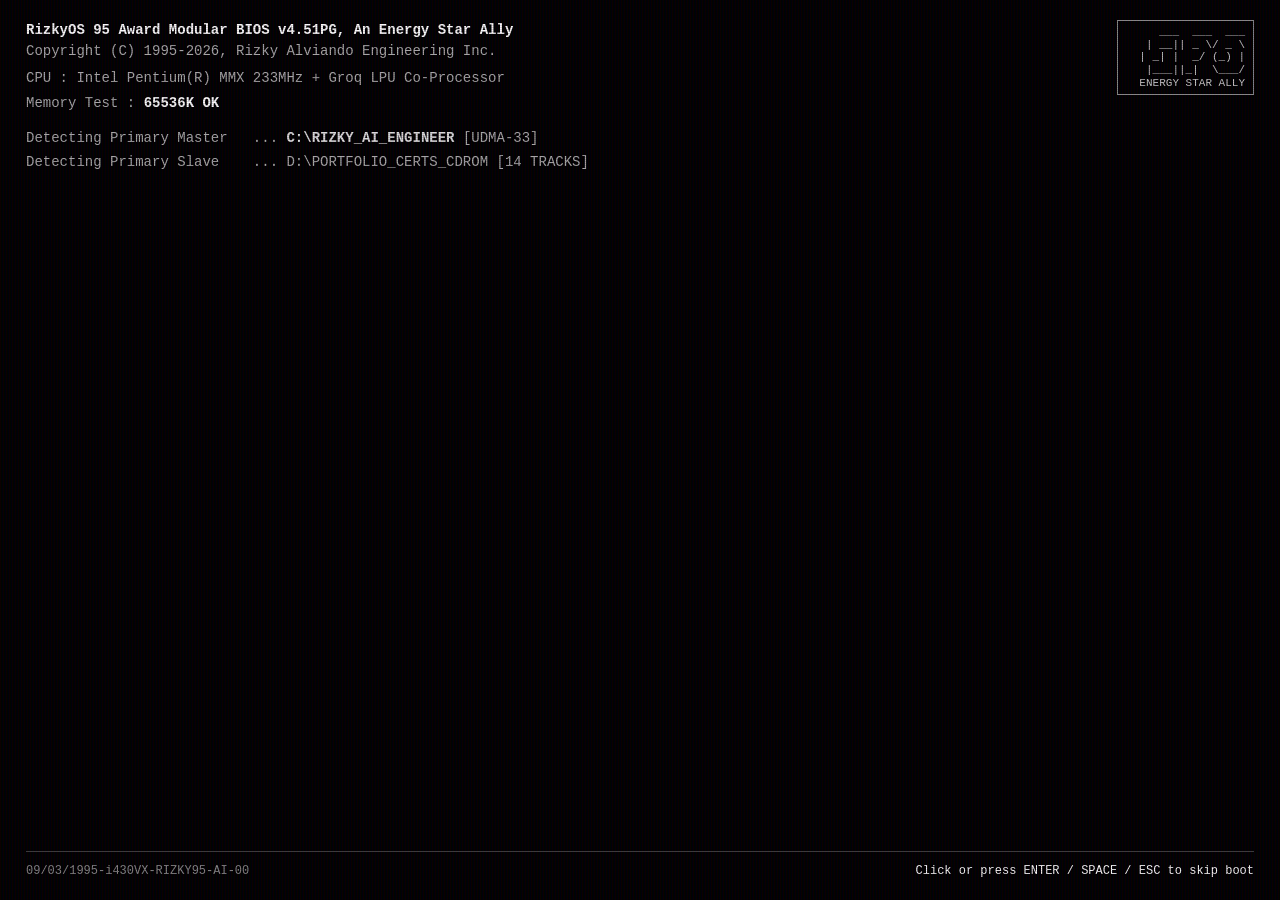
<file: frontend/index.html>
<!DOCTYPE html>
<html lang="id">

<head>
  <meta charset="UTF-8">
  <meta name="viewport" content="width=device-width, initial-scale=1.0, viewport-fit=cover">
  <title>RizkyOS 95 - Rizky Alviando | AI Engineer &amp; Data Specialist</title>
  <meta name="description"
    content="RizkyOS 95: portofolio desktop interaktif dan asisten AI Rizky Alviando, AI Engineer di DJED Komdigi, S1 Matematika ITS (Cum Laude), data pipeline, LLM/RAG, dan evaluasi model bahasa.">
  <meta name="author" content="Rizky Alviando">
  <meta name="theme-color" content="#018281">
  <link rel="canonical" href="https://rizkyalviando.ai.id/">

  <!-- Open Graph & Social -->
  <meta property="og:type" content="website">
  <meta property="og:locale" content="id_ID">
  <meta property="og:url" content="https://rizkyalviando.ai.id/">
  <meta property="og:title" content="RizkyOS 95 - Rizky Alviando | AI Engineer &amp; Data Specialist">
  <meta property="og:description"
    content="Portofolio sistem operasi Windows 95 interaktif milik Rizky Alviando: studi kasus AI &amp; data engineering, sertifikat PDF, terminal MS-DOS, game retro, ruang 3D, dan chatbot AI langsung.">
  <meta name="twitter:card" content="summary">
  <meta name="twitter:title" content="RizkyOS 95 - Rizky Alviando | AI Engineer &amp; Data Specialist">
  <meta name="twitter:description"
    content="Portofolio desktop interaktif Rizky Alviando: AI Engineer, S1 Matematika ITS Cum Laude, DJED Komdigi, dan RizkyBot AI.">

  <!-- Custom Win95-style Pixel SVG Favicon -->
  <link rel="icon" type="image/svg+xml"
    href="data:image/svg+xml,%3Csvg xmlns='http://www.w3.org/2000/svg' viewBox='0 0 32 32' shape-rendering='crispEdges'%3E%3Crect width='32' height='32' fill='%23008080'/%3E%3Crect x='3' y='4' width='26' height='24' fill='%23c0c0c0'/%3E%3Crect x='3' y='4' width='26' height='1' fill='%23ffffff'/%3E%3Crect x='3' y='4' width='1' height='24' fill='%23ffffff'/%3E%3Crect x='28' y='4' width='1' height='24' fill='%23000000'/%3E%3Crect x='3' y='27' width='26' height='1' fill='%23000000'/%3E%3Crect x='5' y='6' width='22' height='5' fill='%23000080'/%3E%3Crect x='23' y='7' width='3' height='3' fill='%23c0c0c0'/%3E%3Crect x='6' y='13' width='20' height='12' fill='%23ffffff'/%3E%3Cpath d='M10 15h7v2h2v3h-2v1h2v3h-3v-3h-3v3h-3V15zm3 2v2h3v-2h-3z' fill='%23000080'/%3E%3C/svg%3E">

  <!-- Typography: Editorial Serif (Newsreader) + Clean Sans (Inter) + Retro Mono (JetBrains Mono & VT323) -->
  <link rel="preconnect" href="https://fonts.googleapis.com">
  <link rel="preconnect" href="https://fonts.gstatic.com" crossorigin>
  <link
    href="https://fonts.googleapis.com/css2?family=Inter:wght@400;500;600;700&family=JetBrains+Mono:wght@400;500;600;700&family=Newsreader:ital,opsz,wght@0,6..72,400;0,6..72,500;0,6..72,600;0,6..72,700;1,6..72,400&family=VT323&display=swap"
    rel="stylesheet">

  <!-- Preload Rizky Alviando's portrait photo at page load -->
  <link rel="preload" as="image" href="assets/images/IMG-20250903-WA0024.jpg">

  <!-- RizkyOS 95 Shell & Applications Stylesheets -->
  <link rel="stylesheet" href="os/win95.css">
  <link rel="stylesheet" href="os/apps.css">
</head>

<body>
  <div id="os-root"></div>

  <noscript>
    <style>
      html,
      body {
        overflow: auto !important;
        height: auto !important;
        background: #008080 !important;
        padding: 24px 16px;
        font-family: "MS Sans Serif", Tahoma, Arial, sans-serif;
        color: #000000;
      }

      .noscript-win {
        max-width: 680px;
        margin: 0 auto;
        background: #c0c0c0;
        border-top: 2px solid #ffffff;
        border-left: 2px solid #ffffff;
        border-right: 2px solid #000000;
        border-bottom: 2px solid #000000;
        box-shadow: inset -1px -1px 0 #808080;
      }

      .noscript-bar {
        background: #00007c;
        color: #ffffff;
        font-weight: 700;
        font-size: 13px;
        padding: 5px 8px;
      }

      .noscript-body {
        background: #ffffff;
        margin: 8px;
        padding: 24px;
        border-top: 2px solid #808080;
        border-left: 2px solid #808080;
        border-right: 2px solid #ffffff;
        border-bottom: 2px solid #ffffff;
        font-family: Inter, system-ui, sans-serif;
        font-size: 15px;
        line-height: 1.65;
        color: #18181b;
      }

      .noscript-body h1 {
        font-family: Newsreader, Georgia, serif;
        font-size: 28px;
        margin: 0 0 4px;
        color: #09090b;
      }

      .noscript-role {
        font-family: "JetBrains Mono", monospace;
        font-size: 13px;
        color: #3f3f46;
        margin: 0 0 16px;
      }

      .noscript-note {
        background: #ffffe1;
        border: 1px solid #808080;
        padding: 10px 12px;
        font-size: 13px;
        margin: 16px 0;
      }

      .noscript-links {
        list-style: none;
        padding: 0;
        margin: 16px 0 0;
        display: flex;
        flex-wrap: wrap;
        gap: 10px 18px;
      }

      .noscript-links a {
        color: #000080;
        font-weight: 600;
        text-decoration: underline;
      }
    </style>
    <main class="noscript-win" role="main">
      <div class="noscript-bar">RizkyOS 95 - Dossier Rizky Alviando (Mode Tanpa JavaScript)</div>
      <div class="noscript-body">
        <h1>Rizky Alviando, S.Mat.</h1>
        <p class="noscript-role">AI Engineer &amp; Data Specialist &middot; S1 Matematika ITS (IPK 3,67 / 4,00, Cum
          Laude)</p>
        <p>
          Lulusan S1 Matematika Institut Teknologi Sepuluh Nopember (ITS) Surabaya yang berfokus pada pengembangan
          sistem AI praktis, fine-tuning LLM (LoRA/QLoRA, SFT, CPT), pipeline pengolahan data otomatis, pencarian
          dokumen Graph-RAG, dan evaluasi keamanan model bahasa. Saat ini berkontribusi sebagai AI Engineer di
          Direktorat Kecerdasan Artifisial dan Ekosistem Teknologi Baru, DJED Komdigi.
        </p>
        <div class="noscript-note">
          <strong>Catatan:</strong> Aktifkan JavaScript untuk menjalankan lingkungan desktop interaktif RizkyOS 95
          (Internet Explorer studi kasus, RizkyBot AI Messenger, Explorer sertifikat PDF, MS-DOS Prompt, Ojek Rush 95,
          Minesweeper, dan Ruang 3D).
        </div>
        <ul class="noscript-links">
          <li><a href="mailto:risky.alviando@gmail.com">Email: risky.alviando@gmail.com</a></li>
          <li><a href="https://www.linkedin.com/in/rizky-alviando-31b47021b/" target="_blank"
              rel="noopener noreferrer">LinkedIn</a></li>
          <li><a href="https://github.com/RizkyAl01" target="_blank" rel="noopener noreferrer">GitHub (@RizkyAl01)</a>
          </li>
          <li><a href="assets/certs/Portofolio_ML_AI_Rizky_Alviando.pdf" target="_blank" rel="noopener noreferrer">Slide
              Portofolio AI &amp; ML (PDF)</a></li>
          <li><a href="https://canva.link/Rizky-Alviando-PortoAIML26" target="_blank"
              rel="noopener noreferrer">Portofolio Canva</a></li>
          <li><a href="open-world.html">Ruang Kerja 3D</a></li>
        </ul>
      </div>
    </main>
  </noscript>

  <script type="module" src="os/main.js"></script>
</body>

</html>
</file>
<file: frontend/os/win95.css>
/* ==========================================================================
   RizkyOS 95 - Authentic Windows 95 Core Stylesheet & Shell Chrome
   Calibrated to InspiredOS / real Windows 95 (4.00.950), zero AI-slop.
   Strict border-radius: 0 everywhere, hard pixel shadows only.
   ========================================================================== */

:root {
  --w95-bg: #c3c3c3;
  --w95-bg-light: #dedede;
  --w95-white: #fafafa;
  --w95-pure-white: #ffffff;
  --w95-shadow: #7b7d7b;
  --w95-shadow-deep: #5a5a5a;
  --w95-dark: #000000;
  --w95-navy: #00007c;
  --w95-select: #000076;
  --w95-inactive: #7b7d7b;
  --w95-teal: #018281;
  --w95-tooltip: #ffffe1;
  --w95-bsod: #0000aa;
  --w95-hatch: repeating-conic-gradient(#bdbebd 0deg, #bdbebd 25%, #ffffff 0deg, #ffffff 50%) 50% center / 2px 2px;
  --w95-font: "MS Sans Serif", "Tahoma", "Segoe UI", Arial, sans-serif;
  --w95-mono: "Courier New", "Fixedsys", "Lucida Console", monospace;
  --taskbar-h: 32px;
}

*,
*::before,
*::after {
  box-sizing: border-box;
  border-radius: 0;
}

html,
body {
  margin: 0;
  padding: 0;
  width: 100%;
  height: 100%;
  overflow: hidden;
  font-family: var(--w95-font);
  font-size: 12px;
  line-height: 1.35;
  color: var(--w95-dark);
  background: #000000;
  -webkit-font-smoothing: none;
}

#os-root,
.os-shell {
  position: relative;
  width: 100vw;
  height: 100dvh;
  overflow: hidden;
  user-select: none;
  -webkit-user-select: none;
  background: var(--w95-teal);
}

/* Prevent iframes from capturing pointer events while dragging/resizing windows */
.os-is-dragging iframe {
  pointer-events: none !important;
}

.os-is-dragging {
  cursor: grabbing;
}

/* Text selection inside fields & editorial/terminal/chat surfaces */
input,
textarea,
select,
pre,
code,
.win95-selectable {
  user-select: text;
  -webkit-user-select: text;
}

/* ==========================================================================
   Reusable Win95 Utility Classes (for OS Shell & all App Authors)
   ========================================================================== */

.win95-raised {
  background: var(--w95-bg);
  border-style: solid;
  border-width: 2px 1px 1px 2px;
  border-color: var(--w95-white) var(--w95-shadow-deep) var(--w95-shadow-deep) var(--w95-white);
  box-shadow: inset -1px -1px 0 var(--w95-shadow), 1px 1px 0 var(--w95-dark);
}

.win95-sunken {
  background: var(--w95-bg);
  border-style: solid;
  border-width: 1px 2px 2px 1px;
  border-color: var(--w95-shadow-deep) var(--w95-white) var(--w95-white) var(--w95-shadow-deep);
  box-shadow: inset 1px 1px 0 var(--w95-dark), inset -1px -1px 0 var(--w95-bg-light);
}

.win95-field {
  background: var(--w95-pure-white);
  color: var(--w95-dark);
  border-style: solid;
  border-width: 1px 2px 2px 1px;
  border-color: var(--w95-shadow-deep) var(--w95-white) var(--w95-white) var(--w95-shadow-deep);
  box-shadow: inset 1px 1px 0 var(--w95-dark);
  font-family: var(--w95-font);
  font-size: 12px;
  padding: 3px 6px;
  outline: none;
  border-radius: 0;
}

.win95-field:focus {
  outline: none;
}

.win95-field:disabled,
.win95-field[readonly] {
  background: var(--w95-bg);
  color: #404040;
}

.win95-btn {
  display: inline-flex;
  align-items: center;
  justify-content: center;
  gap: 5px;
  min-height: 23px;
  padding: 3px 12px;
  font-family: var(--w95-font);
  font-size: 12px;
  line-height: 1.2;
  color: var(--w95-dark);
  background: var(--w95-bg);
  border-style: solid;
  border-width: 2px 1px 1px 2px;
  border-color: var(--w95-white) var(--w95-shadow-deep) var(--w95-shadow-deep) var(--w95-white);
  box-shadow: inset -1px -1px 0 var(--w95-shadow), 1px 1px 0 var(--w95-dark);
  border-radius: 0;
  cursor: pointer;
  white-space: nowrap;
  text-decoration: none;
}

.win95-btn-sm {
  min-height: 20px;
  padding: 2px 7px;
  font-size: 11px;
}

.win95-btn.primary {
  outline: 1px solid var(--w95-dark);
}

.win95-btn:focus-visible {
  outline: 1px dotted var(--w95-dark);
  outline-offset: -4px;
}

.win95-btn:active:not(:disabled),
.win95-btn.is-active:not(:disabled),
.win95-btn.pressed:not(:disabled) {
  border-width: 1px 2px 2px 1px;
  border-color: var(--w95-dark) var(--w95-white) var(--w95-white) var(--w95-dark);
  box-shadow: inset 1px 1px 0 var(--w95-shadow-deep);
  padding: 4px 11px 2px 13px;
}

.win95-btn-sm:active:not(:disabled),
.win95-btn-sm.is-active:not(:disabled),
.win95-btn-sm.pressed:not(:disabled) {
  padding: 3px 6px 1px 8px;
}

.win95-btn:disabled {
  color: var(--w95-shadow);
  text-shadow: 1px 1px 0 var(--w95-pure-white);
  cursor: default;
}

/* Menu Bar */
.win95-menubar {
  display: flex;
  align-items: center;
  flex-wrap: nowrap;
  gap: 1px;
  padding: 2px 4px;
  background: var(--w95-bg);
  border-bottom: 1px solid var(--w95-shadow);
  box-shadow: inset 0 -1px 0 var(--w95-white);
  flex-shrink: 0;
  position: relative;
  z-index: 20;
}

.win95-menubar-item {
  position: relative;
  padding: 2px 7px;
  font-size: 12px;
  color: var(--w95-dark);
  background: transparent;
  border: none;
  font-family: var(--w95-font);
  cursor: pointer;
}

.win95-menubar-item:hover,
.win95-menubar-item.is-open {
  background: var(--w95-navy);
  color: var(--w95-pure-white);
}

.win95-menu-dropdown {
  position: absolute;
  top: 100%;
  left: 0;
  min-width: 170px;
  padding: 2px;
  background: var(--w95-bg);
  border-style: solid;
  border-width: 2px 1px 1px 2px;
  border-color: var(--w95-white) var(--w95-shadow-deep) var(--w95-shadow-deep) var(--w95-white);
  outline: 1px solid var(--w95-bg-light);
  box-shadow: 1.5px 1.5px 0 var(--w95-dark);
  z-index: 60;
}

.win95-menu-item {
  display: flex;
  align-items: center;
  justify-content: space-between;
  gap: 10px;
  width: 100%;
  padding: 4px 12px;
  font-family: var(--w95-font);
  font-size: 12px;
  color: var(--w95-dark);
  background: transparent;
  border: none;
  text-align: left;
  cursor: pointer;
  white-space: nowrap;
}

.win95-menu-item:hover:not(:disabled) {
  background: var(--w95-navy);
  color: var(--w95-pure-white);
}

.win95-menu-item:disabled {
  color: var(--w95-shadow);
  text-shadow: 1px 1px 0 var(--w95-pure-white);
  cursor: default;
}

.win95-menu-sep,
.win95-divider {
  height: 0;
  margin: 3px 2px;
  border-top: 1px solid var(--w95-shadow);
  border-bottom: 1px solid var(--w95-white);
}

/* Toolbar */
.win95-toolbar {
  display: flex;
  align-items: center;
  flex-wrap: wrap;
  gap: 4px;
  padding: 3px 5px;
  background: var(--w95-bg);
  border-bottom: 1px solid var(--w95-shadow);
  box-shadow: inset 0 -1px 0 var(--w95-white);
  flex-shrink: 0;
}

.win95-toolbar-sep {
  width: 0;
  height: 20px;
  margin: 0 3px;
  border-left: 1px solid var(--w95-shadow);
  border-right: 1px solid var(--w95-white);
  flex-shrink: 0;
}

.win95-toolbar-btn {
  display: inline-flex;
  align-items: center;
  gap: 4px;
  padding: 2px 6px;
  min-height: 22px;
  background: transparent;
  border: 1px solid transparent;
  font-family: var(--w95-font);
  font-size: 11px;
  color: var(--w95-dark);
  cursor: pointer;
}

.win95-toolbar-btn:hover:not(:disabled) {
  border-top-color: var(--w95-white);
  border-left-color: var(--w95-white);
  border-right-color: var(--w95-shadow-deep);
  border-bottom-color: var(--w95-shadow-deep);
}

.win95-toolbar-btn:active:not(:disabled),
.win95-toolbar-btn.is-active {
  border-top-color: var(--w95-shadow-deep);
  border-left-color: var(--w95-shadow-deep);
  border-right-color: var(--w95-white);
  border-bottom-color: var(--w95-white);
}

.win95-toolbar-btn:disabled {
  color: var(--w95-shadow);
  text-shadow: 1px 1px 0 var(--w95-pure-white);
  cursor: default;
}

/* Status Bar */
.win95-statusbar {
  display: flex;
  align-items: center;
  gap: 3px;
  padding: 2px 3px 1px;
  background: var(--w95-bg);
  border-top: 1px solid var(--w95-white);
  flex-shrink: 0;
  font-size: 11px;
  min-height: 21px;
}

.win95-status-pane {
  flex: 1;
  min-width: 0;
  padding: 1px 6px;
  border-top: 1px solid var(--w95-shadow);
  border-left: 1px solid var(--w95-shadow);
  border-right: 1px solid var(--w95-white);
  border-bottom: 1px solid var(--w95-white);
  white-space: nowrap;
  overflow: hidden;
  text-overflow: ellipsis;
}

.win95-status-pane.fixed {
  flex: 0 0 auto;
}

/* Property Sheet Tabs (strict 0px corners) */
.win95-tabs {
  display: flex;
  align-items: flex-end;
  gap: 2px;
  padding: 0 4px;
  position: relative;
  z-index: 2;
}

.win95-tab {
  position: relative;
  padding: 4px 12px 3px;
  background: var(--w95-bg);
  color: var(--w95-dark);
  font-family: var(--w95-font);
  font-size: 12px;
  border-top: 2px solid var(--w95-white);
  border-left: 2px solid var(--w95-white);
  border-right: 1px solid var(--w95-dark);
  border-bottom: none;
  border-radius: 0;
  box-shadow: inset -1px 0 0 var(--w95-shadow);
  cursor: pointer;
  margin-bottom: -1px;
}

.win95-tab.active,
.win95-tab.is-active {
  padding-top: 6px;
  padding-bottom: 5px;
  margin-bottom: -2px;
  z-index: 4;
  font-weight: 700;
}

.win95-tabpanel {
  position: relative;
  z-index: 1;
  padding: 12px;
  background: var(--w95-bg);
  border-style: solid;
  border-width: 2px 1px 1px 2px;
  border-color: var(--w95-white) var(--w95-shadow-deep) var(--w95-shadow-deep) var(--w95-white);
  box-shadow: inset -1px -1px 0 var(--w95-shadow), 1px 1px 0 var(--w95-dark);
}

/* GroupBox (Fieldset) */
.win95-groupbox {
  position: relative;
  margin: 0;
  padding: 10px 10px 8px;
  border: 1px solid var(--w95-shadow);
  box-shadow:
    inset 1px 1px 0 var(--w95-white),
    1px 1px 0 var(--w95-white);
}

.win95-groupbox > legend {
  padding: 0 5px;
  font-size: 12px;
  color: var(--w95-dark);
}

/* Retro Segmented Progress Bar (8px navy blocks) */
.win95-progress {
  height: 18px;
  padding: 2px;
  background: var(--w95-bg);
  border-style: solid;
  border-width: 1px 2px 2px 1px;
  border-color: var(--w95-shadow-deep) var(--w95-white) var(--w95-white) var(--w95-shadow-deep);
  box-shadow: inset 1px 1px 0 var(--w95-dark);
  overflow: hidden;
}

.win95-progress-bar {
  height: 100%;
  background: repeating-linear-gradient(
    90deg,
    var(--w95-navy) 0px,
    var(--w95-navy) 8px,
    transparent 8px,
    transparent 10px
  );
  transition: width 0.16s steps(10, end);
}

/* Classic 15px Win95 Scrollbar with 2x2 Pixel Checkerboard Hatch Track */
.win95-scrollbar {
  scrollbar-width: thin;
  scrollbar-color: #c3c3c3 #dfdfdf;
}

.win95-scrollbar::-webkit-scrollbar {
  width: 15px;
  height: 15px;
}

.win95-scrollbar::-webkit-scrollbar-track {
  background: var(--w95-hatch);
}

.win95-scrollbar::-webkit-scrollbar-thumb {
  background: var(--w95-bg);
  border-style: solid;
  border-width: 2px 1px 1px 2px;
  border-color: var(--w95-white) var(--w95-shadow-deep) var(--w95-shadow-deep) var(--w95-white);
  box-shadow: inset -1px -1px 0 var(--w95-shadow), 1px 1px 0 var(--w95-dark);
}

.win95-scrollbar::-webkit-scrollbar-button {
  background: var(--w95-bg);
  width: 15px;
  height: 15px;
  border-style: solid;
  border-width: 2px 1px 1px 2px;
  border-color: var(--w95-white) var(--w95-shadow-deep) var(--w95-shadow-deep) var(--w95-white);
  box-shadow: inset -1px -1px 0 var(--w95-shadow);
}

.win95-scrollbar::-webkit-scrollbar-corner {
  background: var(--w95-bg);
}

/* ==========================================================================
   Wallpapers (Works on .os-desktop, body, and Display Properties mini preview!)
   ========================================================================== */

.wp-teal {
  background-color: #018281;
  background-image: none;
  --desktop-label-bg: #018281;
}

.wp-clouds {
  background-color: #5ca4e8;
  background-image:
    radial-gradient(ellipse 140px 62px at 18% 26%, rgba(255, 255, 255, 0.92) 0%, rgba(255, 255, 255, 0.72) 55%, rgba(255, 255, 255, 0) 76%),
    radial-gradient(ellipse 110px 55px at 26% 22%, rgba(255, 255, 255, 0.88) 0%, rgba(255, 255, 255, 0) 74%),
    radial-gradient(ellipse 170px 70px at 76% 32%, rgba(255, 255, 255, 0.9) 0%, rgba(240, 248, 255, 0.65) 55%, rgba(255, 255, 255, 0) 78%),
    radial-gradient(ellipse 120px 52px at 67% 28%, rgba(255, 255, 255, 0.82) 0%, rgba(255, 255, 255, 0) 74%),
    radial-gradient(ellipse 190px 76px at 45% 74%, rgba(255, 255, 255, 0.85) 0%, rgba(236, 246, 255, 0.52) 56%, rgba(255, 255, 255, 0) 78%),
    radial-gradient(ellipse 130px 58px at 85% 78%, rgba(255, 255, 255, 0.8) 0%, rgba(255, 255, 255, 0) 76%),
    linear-gradient(180deg, #2d6cc4 0%, #5da3e8 48%, #9acaf5 84%, #cde5fc 100%);
  background-size: cover;
  background-repeat: no-repeat;
  --desktop-label-bg: #3b7cc9;
}

.wp-matrix {
  background-color: #030a05;
  background-image:
    linear-gradient(rgba(0, 200, 80, 0.08) 1px, transparent 1px),
    linear-gradient(90deg, rgba(0, 200, 80, 0.08) 1px, transparent 1px);
  background-size: 24px 24px;
  --desktop-label-bg: #030a05;
}

.wp-batik {
  background-color: #0d3a46;
  background-image:
    url("data:image/svg+xml,%3Csvg xmlns='http://www.w3.org/2000/svg' width='48' height='48' viewBox='0 0 48 48' shape-rendering='crispEdges'%3E%3Crect width='48' height='48' fill='%230d3a46'/%3E%3Cpath d='M24 2 L32 10 L24 18 L16 10 Z' fill='none' stroke='%231e6e78' stroke-width='2'/%3E%3Cpath d='M24 30 L32 38 L24 46 L16 38 Z' fill='none' stroke='%231e6e78' stroke-width='2'/%3E%3Cpath d='M2 24 L10 16 L18 24 L10 32 Z' fill='none' stroke='%231e6e78' stroke-width='2'/%3E%3Cpath d='M30 24 L38 16 L46 24 L38 32 Z' fill='none' stroke='%231e6e78' stroke-width='2'/%3E%3Crect x='22' y='22' width='4' height='4' fill='%23c9a24b' fill-opacity='0.55'/%3E%3Crect x='23' y='9' width='2' height='2' fill='%23c9a24b' fill-opacity='0.45'/%3E%3Crect x='23' y='37' width='2' height='2' fill='%23c9a24b' fill-opacity='0.45'/%3E%3Crect x='9' y='23' width='2' height='2' fill='%23c9a24b' fill-opacity='0.45'/%3E%3Crect x='37' y='23' width='2' height='2' fill='%23c9a24b' fill-opacity='0.45'/%3E%3Crect x='0' y='0' width='2' height='2' fill='%231a5f6b'/%3E%3Crect x='46' y='0' width='2' height='2' fill='%231a5f6b'/%3E%3Crect x='0' y='46' width='2' height='2' fill='%231a5f6b'/%3E%3Crect x='46' y='46' width='2' height='2' fill='%231a5f6b'/%3E%3C/svg%3E");
  background-repeat: repeat;
  background-size: 48px 48px;
  --desktop-label-bg: #0d3a46;
}

.wp-navy {
  background-color: #091833;
  background-image: none;
  --desktop-label-bg: #091833;
}

/* ==========================================================================
   Global CRT Overlay (ON by default: 2px scanlines + 3px RGB aperture grille)
   ========================================================================== */

.os-shell.crt-enabled::after {
  content: "";
  position: fixed;
  inset: 0;
  z-index: 99990;
  pointer-events: none;
  background:
    repeating-linear-gradient(
      0deg,
      rgba(0, 0, 0, 0.14) 0px,
      rgba(0, 0, 0, 0.14) 1px,
      transparent 1px,
      transparent 2px
    ),
    repeating-linear-gradient(
      90deg,
      rgba(255, 0, 0, 0.05) 0px,
      rgba(255, 0, 0, 0.05) 1px,
      rgba(0, 255, 0, 0.02) 1px,
      rgba(0, 255, 0, 0.02) 2px,
      rgba(0, 0, 255, 0.05) 2px,
      rgba(0, 0, 255, 0.05) 3px
    );
}

@media print {
  .os-shell.crt-enabled::after {
    display: none !important;
  }
}

/* ==========================================================================
   Desktop Area, Matrix Canvas, Desktop Icons & Marquee
   ========================================================================== */

.os-desktop {
  position: relative;
  width: 100%;
  height: calc(100dvh - var(--taskbar-h));
  overflow: hidden;
}

.os-matrix-canvas {
  position: absolute;
  inset: 0;
  width: 100%;
  height: 100%;
  z-index: 1;
  pointer-events: none;
  opacity: 0;
  transition: opacity 0.25s ease;
}

.os-matrix-canvas.is-active {
  opacity: 0.78;
}

.os-icons-layer {
  position: absolute;
  inset: 0;
  z-index: 10;
  padding: 12px 10px;
  display: flex;
  flex-direction: column;
  flex-wrap: wrap;
  align-content: flex-start;
  gap: 10px 8px;
  pointer-events: none;
}

.os-icons-layer.is-refreshing {
  opacity: 0.25;
}

.os-desktop-icon {
  pointer-events: auto;
  width: 86px;
  min-height: 70px;
  padding: 4px 2px;
  display: flex;
  flex-direction: column;
  align-items: center;
  justify-content: flex-start;
  gap: 4px;
  background: transparent;
  border: 1px solid transparent;
  cursor: pointer;
  touch-action: manipulation;
  position: relative;
}

.os-desktop-icon.is-positioned {
  position: absolute;
}

.os-desktop-icon-img {
  position: relative;
  width: 32px;
  height: 32px;
  display: flex;
  align-items: center;
  justify-content: center;
}

/* Authentic 2x2px navy checkerboard dither over selected icon sprite */
.os-desktop-icon.is-selected .os-desktop-icon-img::after {
  content: "";
  position: absolute;
  inset: 0;
  background: repeating-conic-gradient(
    #00007c 0deg,
    #00007c 25%,
    transparent 0deg,
    transparent 50%
  ) 0 0 / 2px 2px;
  pointer-events: none;
}

/* Classic Win95 solid desktop-colored label bg, zero text-shadow */
.os-desktop-icon-label {
  font-family: var(--w95-font);
  font-size: 11px;
  line-height: 1.25;
  color: var(--w95-pure-white);
  background: var(--desktop-label-bg, #018281);
  text-align: center;
  text-shadow: none;
  padding: 1px 3px;
  word-break: normal;
  overflow-wrap: break-word;
  max-width: 84px;
}

.os-desktop-icon.is-selected .os-desktop-icon-label {
  background: var(--w95-select);
  color: var(--w95-pure-white);
  outline: 1px dotted #ffff94;
}

.os-marquee {
  position: absolute;
  z-index: 15;
  border: 1px dotted #ffffff;
  background: rgba(0, 0, 124, 0.2);
  pointer-events: none;
  display: none;
}

/* ==========================================================================
   Windows Layer & Authentic Win95 Window Chrome
   ========================================================================== */

.os-windows-layer {
  position: absolute;
  inset: 0;
  z-index: 30;
  pointer-events: none;
}

.os-window {
  position: absolute;
  pointer-events: auto;
  display: flex;
  flex-direction: column;
  background: var(--w95-bg);
  padding: 2px;
  border-style: solid;
  border-width: 2px 1px 1px 2px;
  border-color: var(--w95-white) var(--w95-shadow-deep) var(--w95-shadow-deep) var(--w95-white);
  outline: 1px solid var(--w95-bg-light);
  box-shadow: 1.5px 1.5px 0 var(--w95-dark);
  min-width: 240px;
  min-height: 160px;
  border-radius: 0;
}

.os-window.is-minimized {
  display: none !important;
}

.os-window.is-maximized {
  top: 0 !important;
  left: 0 !important;
  width: 100% !important;
  height: 100% !important;
  outline: none;
  box-shadow: none;
}

.os-window.is-maximized .os-resize-handle {
  display: none;
}

/* Solid Win95 Titlebar (NO gradients!) */
.os-titlebar {
  display: flex;
  align-items: center;
  justify-content: space-between;
  gap: 6px;
  height: 20px;
  padding: 2px 3px 2px 4px;
  margin-bottom: 2px;
  background: var(--w95-inactive);
  color: #dfdfdf;
  cursor: move;
  flex-shrink: 0;
  touch-action: none;
}

.os-window.is-active .os-titlebar {
  background: var(--w95-navy);
  color: var(--w95-pure-white);
}

.os-titlebar-left {
  display: flex;
  align-items: center;
  gap: 5px;
  min-width: 0;
  flex: 1;
}

.os-titlebar-icon {
  width: 15px;
  height: 15px;
  display: flex;
  align-items: center;
  justify-content: center;
  flex-shrink: 0;
}

.os-titlebar-title {
  font-size: 12px;
  font-weight: 700;
  letter-spacing: 0.1px;
  white-space: nowrap;
  overflow: hidden;
  text-overflow: ellipsis;
}

.os-titlebar-controls {
  display: flex;
  align-items: center;
  gap: 2px;
  flex-shrink: 0;
}

.os-win-ctrl {
  width: 16px;
  height: 14px;
  padding: 0;
  display: inline-flex;
  align-items: center;
  justify-content: center;
  background: var(--w95-bg);
  color: var(--w95-dark);
  border-style: solid;
  border-width: 1px;
  border-color: var(--w95-white) var(--w95-dark) var(--w95-dark) var(--w95-white);
  box-shadow: inset -1px -1px 0 var(--w95-shadow-deep);
  cursor: pointer;
}

.os-win-ctrl:active {
  border-color: var(--w95-dark) var(--w95-white) var(--w95-white) var(--w95-dark);
  box-shadow: inset 1px 1px 0 var(--w95-shadow-deep);
  padding-top: 1px;
  padding-left: 1px;
}

.os-win-ctrl[data-action="close"] {
  margin-left: 2px;
}

/* Window Body & Optional Native Statusbar */
.os-window-body {
  flex: 1;
  min-height: 0;
  min-width: 0;
  display: flex;
  flex-direction: column;
  overflow: hidden;
  position: relative;
  background: var(--w95-bg);
}

.os-window-statusbar {
  display: none;
  margin-top: 2px;
}

.os-window-statusbar.has-status {
  display: flex;
}

/* 8-Edge & Corner Resize Handles */
.os-resize-handle {
  position: absolute;
  z-index: 40;
  touch-action: none;
}

.os-resize-n  { top: -3px; left: 6px; right: 6px; height: 6px; cursor: n-resize; }
.os-resize-s  { bottom: -3px; left: 6px; right: 6px; height: 6px; cursor: s-resize; }
.os-resize-e  { right: -3px; top: 6px; bottom: 6px; width: 6px; cursor: e-resize; }
.os-resize-w  { left: -3px; top: 6px; bottom: 6px; width: 6px; cursor: w-resize; }
.os-resize-nw { top: -3px; left: -3px; width: 10px; height: 10px; cursor: nw-resize; }
.os-resize-ne { top: -3px; right: -3px; width: 10px; height: 10px; cursor: ne-resize; }
.os-resize-sw { bottom: -3px; left: -3px; width: 10px; height: 10px; cursor: sw-resize; }
.os-resize-se { bottom: -3px; right: -3px; width: 12px; height: 12px; cursor: se-resize; }

/* ==========================================================================
   Taskbar & System Tray (Authentic Win95 with 2x2 Checkerboard Active Tabs)
   ========================================================================== */

.os-taskbar {
  position: fixed;
  left: 0;
  right: 0;
  bottom: 0;
  height: var(--taskbar-h);
  z-index: 9000;
  display: flex;
  align-items: center;
  gap: 4px;
  padding: 3px 4px;
  background: var(--w95-bg);
  border-top: 2px solid var(--w95-white);
  box-shadow: inset 0 1px 0 var(--w95-bg-light);
}

.os-start-btn {
  display: inline-flex;
  align-items: center;
  gap: 5px;
  height: 24px;
  padding: 0 8px 0 5px;
  font-family: var(--w95-font);
  font-size: 12px;
  font-weight: 700;
  letter-spacing: 0.15px;
  color: var(--w95-dark);
  background: var(--w95-bg);
  border-style: solid;
  border-width: 2px 1px 1px 2px;
  border-color: var(--w95-white) var(--w95-shadow-deep) var(--w95-shadow-deep) var(--w95-white);
  box-shadow: inset -1px -1px 0 var(--w95-shadow), 1px 1px 0 var(--w95-dark);
  cursor: pointer;
  flex-shrink: 0;
}

.os-start-btn.is-open,
.os-start-btn:active {
  background: var(--w95-hatch);
  border-width: 1px 2px 2px 1px;
  border-color: var(--w95-dark) var(--w95-white) var(--w95-white) var(--w95-dark);
  box-shadow: inset 1px 1px 0 var(--w95-shadow-deep);
  outline: 1px dotted var(--w95-dark);
  outline-offset: -4px;
  padding: 1px 7px 0 6px;
}

.os-taskbar-sep {
  width: 0;
  height: 20px;
  margin: 0 1px;
  border-left: 1px solid var(--w95-shadow);
  border-right: 1px solid var(--w95-white);
  flex-shrink: 0;
}

.os-quick-launch {
  display: flex;
  align-items: center;
  gap: 2px;
  flex-shrink: 0;
}

.os-ql-btn {
  width: 22px;
  height: 22px;
  padding: 0;
  display: inline-flex;
  align-items: center;
  justify-content: center;
  background: transparent;
  border: 1px solid transparent;
  cursor: pointer;
}

.os-ql-btn:hover {
  border-top-color: var(--w95-white);
  border-left-color: var(--w95-white);
  border-right-color: var(--w95-shadow-deep);
  border-bottom-color: var(--w95-shadow-deep);
}

.os-ql-btn:active {
  border-top-color: var(--w95-shadow-deep);
  border-left-color: var(--w95-shadow-deep);
  border-right-color: var(--w95-white);
  border-bottom-color: var(--w95-white);
}

.os-taskbar-windows {
  flex: 1;
  min-width: 0;
  display: flex;
  align-items: center;
  gap: 3px;
  overflow-x: auto;
  overflow-y: hidden;
  scrollbar-width: none;
}

.os-taskbar-windows::-webkit-scrollbar {
  display: none;
}

.os-taskbar-btn {
  display: inline-flex;
  align-items: center;
  gap: 5px;
  height: 24px;
  min-width: 96px;
  max-width: 172px;
  flex: 0 1 162px;
  padding: 0 7px;
  background: var(--w95-bg);
  color: var(--w95-dark);
  font-family: var(--w95-font);
  font-size: 11px;
  border-style: solid;
  border-width: 2px 1px 1px 2px;
  border-color: var(--w95-white) var(--w95-shadow-deep) var(--w95-shadow-deep) var(--w95-white);
  box-shadow: inset -1px -1px 0 var(--w95-shadow), 1px 1px 0 var(--w95-dark);
  cursor: pointer;
  overflow: hidden;
}

.os-taskbar-btn-label {
  white-space: nowrap;
  overflow: hidden;
  text-overflow: ellipsis;
}

.os-taskbar-btn.is-active {
  font-weight: 700;
  background: var(--w95-hatch);
  border-width: 1px 2px 2px 1px;
  border-color: var(--w95-dark) var(--w95-white) var(--w95-white) var(--w95-dark);
  box-shadow: inset 1px 1px 0 var(--w95-shadow-deep);
}

/* System Tray */
.os-tray {
  display: flex;
  align-items: center;
  gap: 5px;
  height: 24px;
  padding: 0 6px;
  background: var(--w95-bg);
  border-top: 1px solid var(--w95-shadow);
  border-left: 1px solid var(--w95-shadow);
  border-right: 1px solid var(--w95-white);
  border-bottom: 1px solid var(--w95-white);
  flex-shrink: 0;
}

.os-tray-btn {
  width: 19px;
  height: 19px;
  padding: 0;
  display: inline-flex;
  align-items: center;
  justify-content: center;
  background: transparent;
  border: 1px solid transparent;
  cursor: pointer;
}

.os-tray-btn:hover {
  border-top-color: var(--w95-white);
  border-left-color: var(--w95-white);
  border-right-color: var(--w95-shadow-deep);
  border-bottom-color: var(--w95-shadow-deep);
}

.os-tray-btn.is-on {
  border-top-color: var(--w95-shadow-deep);
  border-left-color: var(--w95-shadow-deep);
  border-right-color: var(--w95-white);
  border-bottom-color: var(--w95-white);
  background: var(--w95-hatch);
}

.os-tray-ai {
  display: inline-flex;
  align-items: center;
  gap: 4px;
  padding: 1px 3px;
  font-size: 10px;
  font-weight: 700;
  color: #004400;
  background: transparent;
  border: none;
  cursor: pointer;
  font-family: var(--w95-font);
}

.os-tray-ai:hover {
  text-decoration: underline;
}

.os-ai-dot {
  width: 7px;
  height: 7px;
  background: #00aa33;
  border: 1px solid #003d14;
}

.os-tray-clock {
  font-size: 11px;
  font-variant-numeric: tabular-nums;
  padding-left: 2px;
  color: var(--w95-dark);
  white-space: nowrap;
  cursor: default;
}

/* Classic Win95 #ffffe1 1px-Black Tooltip */
.os-tooltip {
  position: fixed;
  z-index: 9990;
  display: none;
  padding: 2px 6px;
  background: var(--w95-tooltip);
  color: var(--w95-dark);
  border: 1px solid var(--w95-dark);
  box-shadow: 1.5px 1.5px 0 var(--w95-dark);
  font-family: var(--w95-font);
  font-size: 11px;
  line-height: 1.25;
  white-space: nowrap;
  pointer-events: none;
}

.os-tooltip.is-visible {
  display: block;
}

/* ==========================================================================
   Start Menu (25px #7b7d7b Vertical Spine + Underlined Mnemonics + Submenus)
   ========================================================================== */

.os-start-menu {
  position: fixed;
  left: 3px;
  bottom: calc(var(--taskbar-h) + 1px);
  z-index: 9500;
  display: none;
  min-width: 226px;
  background: var(--w95-bg);
  border-style: solid;
  border-width: 2px 1px 1px 2px;
  border-color: var(--w95-white) var(--w95-shadow-deep) var(--w95-shadow-deep) var(--w95-white);
  outline: 1px solid var(--w95-bg-light);
  box-shadow: 1.5px 1.5px 0 var(--w95-dark);
  padding: 2px;
}

.os-start-menu.is-open {
  display: flex;
}

.os-start-banner {
  width: 25px;
  flex-shrink: 0;
  background: #7b7d7b;
  display: flex;
  align-items: flex-end;
  justify-content: center;
  padding: 8px 0;
  overflow: hidden;
}

.os-start-banner-text {
  writing-mode: vertical-rl;
  transform: rotate(180deg);
  font-size: 15px;
  letter-spacing: 0.4px;
  color: #dcdcdc;
  white-space: nowrap;
}

.os-start-banner-text strong {
  color: var(--w95-pure-white);
  font-weight: 800;
}

.os-start-list {
  flex: 1;
  display: flex;
  flex-direction: column;
  padding: 2px 0;
  min-width: 196px;
}

.os-start-mobile-header {
  display: none;
}

.os-start-item-wrap {
  position: relative;
}

.os-start-item {
  width: 100%;
  display: flex;
  align-items: center;
  gap: 9px;
  padding: 5px 10px 5px 8px;
  background: transparent;
  border: none;
  font-family: var(--w95-font);
  font-size: 12px;
  color: var(--w95-dark);
  text-align: left;
  cursor: pointer;
}

.os-start-item-label {
  flex: 1;
  white-space: nowrap;
}

.os-start-item-label u {
  text-decoration: underline;
  text-underline-offset: 1px;
}

.os-start-arrow {
  font-size: 10px;
  margin-left: auto;
}

.os-start-item-wrap:hover > .os-start-item,
.os-start-item-wrap.is-sub-open > .os-start-item,
.os-start-item:focus-visible {
  background: var(--w95-navy);
  color: var(--w95-pure-white);
  outline: none;
}

.os-start-sep {
  height: 0;
  margin: 3px 4px;
  border-top: 1px solid var(--w95-shadow);
  border-bottom: 1px solid var(--w95-white);
}

/* Cascading Submenu */
.os-submenu {
  display: none;
  position: absolute;
  left: calc(100% - 1px);
  top: -2px;
  min-width: 205px;
  padding: 2px;
  background: var(--w95-bg);
  border-style: solid;
  border-width: 2px 1px 1px 2px;
  border-color: var(--w95-white) var(--w95-shadow-deep) var(--w95-shadow-deep) var(--w95-white);
  outline: 1px solid var(--w95-bg-light);
  box-shadow: 1.5px 1.5px 0 var(--w95-dark);
  z-index: 9600;
}

.os-start-item-wrap:hover > .os-submenu,
.os-start-item-wrap.is-sub-open > .os-submenu {
  display: flex;
  flex-direction: column;
}

.os-submenu.flip-up {
  top: auto;
  bottom: -2px;
}

/* ==========================================================================
   Desktop Context Menu
   ========================================================================== */

.os-context-menu {
  position: fixed;
  z-index: 9800;
  display: none;
  min-width: 192px;
  padding: 2px;
  background: var(--w95-bg);
  border-style: solid;
  border-width: 2px 1px 1px 2px;
  border-color: var(--w95-white) var(--w95-shadow-deep) var(--w95-shadow-deep) var(--w95-white);
  outline: 1px solid var(--w95-bg-light);
  box-shadow: 1.5px 1.5px 0 var(--w95-dark);
}

.os-context-menu.is-open {
  display: flex;
  flex-direction: column;
}

.os-ctx-item {
  width: 100%;
  display: flex;
  align-items: center;
  gap: 8px;
  padding: 4px 12px 4px 8px;
  background: transparent;
  border: none;
  font-family: var(--w95-font);
  font-size: 12px;
  color: var(--w95-dark);
  text-align: left;
  cursor: pointer;
}

.os-ctx-item:hover {
  background: var(--w95-navy);
  color: var(--w95-pure-white);
}

/* ==========================================================================
   Win95 Modal Dialogs
   ========================================================================== */

.os-dialog-backdrop {
  position: fixed;
  inset: 0;
  z-index: 9900;
  background: rgba(0, 0, 0, 0.16);
  display: flex;
  align-items: center;
  justify-content: center;
  padding: 16px;
}

.os-dialog {
  width: min(410px, 100%);
  background: var(--w95-bg);
  padding: 2px;
  border-style: solid;
  border-width: 2px 1px 1px 2px;
  border-color: var(--w95-white) var(--w95-shadow-deep) var(--w95-shadow-deep) var(--w95-white);
  outline: 1px solid var(--w95-bg-light);
  box-shadow: 1.5px 1.5px 0 var(--w95-dark);
}

.os-dialog-titlebar {
  display: flex;
  align-items: center;
  justify-content: space-between;
  height: 20px;
  padding: 2px 3px 2px 6px;
  background: var(--w95-navy);
  color: var(--w95-pure-white);
  font-weight: 700;
  font-size: 12px;
}

.os-dialog-content {
  display: flex;
  align-items: flex-start;
  gap: 14px;
  padding: 16px 16px 14px;
}

.os-dialog-icon {
  flex-shrink: 0;
  margin-top: 2px;
}

.os-dialog-message {
  flex: 1;
  font-size: 12px;
  line-height: 1.48;
  color: var(--w95-dark);
  white-space: pre-line;
  word-break: break-word;
  user-select: text;
}

.os-dialog-actions {
  display: flex;
  align-items: center;
  justify-content: center;
  flex-wrap: wrap;
  gap: 8px;
  padding: 4px 16px 14px;
}

.os-dialog-actions .win95-btn {
  min-width: 78px;
}

/* ==========================================================================
   2-Phase Boot Sequence:
   Phase 1: Authentic #000 BIOS POST with #aaaaaa Courier New (NO neon green!)
   Phase 2: Classic #018281 Teal Splash + 4-Quadrant Flag + 8px Navy Blocks Bar
   ========================================================================== */

.os-boot-overlay {
  position: fixed;
  inset: 0;
  z-index: 9950;
  background: #000000;
  color: #aaaaaa;
  font-family: "Courier New", Courier, monospace;
  cursor: pointer;
  overflow: hidden;
  transition: opacity 0.24s ease;
}

.os-boot-overlay.is-fading {
  opacity: 0;
  pointer-events: none;
}

.os-bios-stage {
  position: absolute;
  inset: 0;
  padding: 20px 26px;
  display: flex;
  flex-direction: column;
  justify-content: space-between;
  font-size: 14px;
  line-height: 1.5;
  color: #aaaaaa;
}

.os-bios-top {
  display: flex;
  justify-content: space-between;
  align-items: flex-start;
  gap: 16px;
}

.os-bios-header-title {
  color: #ffffff;
  font-weight: 700;
}

.os-bios-epa {
  color: #cccccc;
  font-size: 11px;
  line-height: 1.15;
  white-space: pre;
  text-align: right;
  border: 1px solid #888888;
  padding: 5px 8px;
  flex-shrink: 0;
}

.os-bios-lines {
  margin-top: 14px;
  display: flex;
  flex-direction: column;
  gap: 3px;
}

.os-bios-line {
  white-space: pre-wrap;
  word-break: break-word;
}

.os-bios-ok {
  color: #ffffff;
  font-weight: 700;
}

.os-bios-accent {
  color: #dedede;
  font-weight: 700;
}

.os-bios-warn {
  color: #cccccc;
  font-weight: 700;
}

.os-bios-cursor {
  display: inline-block;
  width: 8px;
  height: 14px;
  background: #aaaaaa;
  vertical-align: middle;
  margin-left: 3px;
  animation: osBlink 0.7s step-end infinite;
}

@keyframes osBlink {
  0%, 49% { opacity: 1; }
  50%, 100% { opacity: 0; }
}

.os-bios-footer {
  border-top: 1px solid #444444;
  padding-top: 10px;
  display: flex;
  flex-wrap: wrap;
  justify-content: space-between;
  gap: 8px;
  font-size: 12px;
  color: #888888;
}

.os-bios-skip-hint {
  color: #ffffff;
}

/* Phase 2: #018281 Teal Splash + 4-Quadrant Flag + Sunken 8px Navy Block Bar */
.os-splash-stage {
  position: absolute;
  inset: 0;
  display: none;
  flex-direction: column;
  align-items: center;
  justify-content: center;
  background: #018281;
  font-family: var(--w95-font);
  color: #ffffff;
}

.os-splash-stage.is-active {
  display: flex;
}

.os-splash-card {
  display: flex;
  flex-direction: column;
  align-items: center;
  gap: 14px;
  padding: 28px 34px;
  text-align: center;
  background: var(--w95-bg);
  color: var(--w95-dark);
  border-style: solid;
  border-width: 2px 1px 1px 2px;
  border-color: var(--w95-white) var(--w95-shadow-deep) var(--w95-shadow-deep) var(--w95-white);
  outline: 1px solid var(--w95-bg-light);
  box-shadow: 2px 2px 0 var(--w95-dark);
  min-width: 310px;
}

.os-splash-flag {
  display: grid;
  grid-template-columns: 28px 28px;
  grid-template-rows: 24px 24px;
  gap: 4px;
  padding: 4px;
  transform: skewX(-8deg) rotate(-3deg);
}

.os-splash-flag-q1 { background: #e8321c; border: 1px solid #000; }
.os-splash-flag-q2 { background: #26a83a; border: 1px solid #000; }
.os-splash-flag-q3 { background: #1e73d8; border: 1px solid #000; }
.os-splash-flag-q4 { background: #f2be1a; border: 1px solid #000; }

.os-splash-brand {
  font-size: 28px;
  font-weight: 800;
  letter-spacing: -0.3px;
  color: var(--w95-dark);
}

.os-splash-brand span {
  font-weight: 400;
  color: var(--w95-navy);
}

.os-splash-sub {
  font-size: 11px;
  color: #333333;
  letter-spacing: 0.4px;
}

.os-splash-progress {
  width: 240px;
  height: 18px;
  padding: 2px;
  background: var(--w95-pure-white);
  border-style: solid;
  border-width: 1px 2px 2px 1px;
  border-color: var(--w95-shadow-deep) var(--w95-white) var(--w95-white) var(--w95-shadow-deep);
  box-shadow: inset 1px 1px 0 var(--w95-dark);
  overflow: hidden;
}

.os-splash-progress-fill {
  height: 100%;
  width: 0%;
  background: repeating-linear-gradient(
    90deg,
    var(--w95-navy) 0px,
    var(--w95-navy) 8px,
    transparent 8px,
    transparent 10px
  );
  animation: osSplashFill 0.95s steps(12, end) forwards;
}

@keyframes osSplashFill {
  from { width: 8%; }
  to { width: 100%; }
}

/* ==========================================================================
   Authentic Windows 95 Blue Screen of Death (BSOD) Easter Egg
   ========================================================================== */

.os-bsod {
  position: fixed;
  inset: 0;
  z-index: 9980;
  display: none;
  flex-direction: column;
  align-items: center;
  justify-content: center;
  padding: 24px;
  background: var(--w95-bsod);
  color: var(--w95-pure-white);
  font-family: "Courier New", Courier, monospace;
  cursor: pointer;
}

.os-bsod.is-open {
  display: flex;
}

.os-bsod-inner {
  max-width: 680px;
  width: 100%;
  font-size: 15px;
  line-height: 1.55;
}

.os-bsod-badge {
  display: inline-block;
  margin: 0 auto 22px;
  padding: 2px 12px;
  background: #aaaaaa;
  color: var(--w95-bsod);
  font-weight: 700;
  letter-spacing: 0.5px;
}

.os-bsod-center {
  text-align: center;
}

.os-bsod-prompt {
  margin-top: 26px;
  text-align: center;
}

/* ==========================================================================
   Responsive Mobile Adaptation (<= 768px: InspiredOS Mobile Mode)
   ========================================================================== */

@media (max-width: 768px) {
  :root {
    --taskbar-h: 40px;
  }

  .os-icons-layer {
    display: grid;
    grid-template-columns: repeat(auto-fill, minmax(84px, 1fr));
    gap: 10px 6px;
    padding: 12px 10px 18px;
    align-content: start;
    overflow-y: auto;
    pointer-events: auto;
    -webkit-overflow-scrolling: touch;
  }

  .os-desktop-icon,
  .os-desktop-icon.is-positioned {
    position: static !important;
    width: 100%;
    min-height: 78px;
    padding: 8px 4px;
  }

  .os-desktop-icon-label {
    font-size: 11px;
    max-width: 86px;
  }

  /* Auto-maximize open windows cleanly above taskbar */
  .os-window {
    top: 0 !important;
    left: 0 !important;
    width: 100% !important;
    height: 100% !important;
    min-width: 0;
    min-height: 0;
    padding: 2px;
    outline: none;
    box-shadow: none;
  }

  .os-resize-handle {
    display: none !important;
  }

  .os-titlebar {
    height: 30px;
    padding: 3px 5px;
    cursor: default;
  }

  .os-titlebar-title {
    font-size: 13px;
  }

  .os-win-ctrl {
    width: 24px;
    height: 22px;
  }

  .os-win-ctrl[data-action="maximize"] {
    display: none;
  }

  /* Touch-friendly Taskbar */
  .os-taskbar {
    padding: 4px;
    gap: 4px;
  }

  .os-start-btn {
    height: 32px;
    padding: 0 10px 0 8px;
    font-size: 13px;
  }

  .os-quick-launch,
  .os-taskbar-sep.ql-sep {
    display: none;
  }

  .os-taskbar-btn {
    height: 32px;
    min-width: 82px;
    max-width: 132px;
    font-size: 11px;
  }

  .os-tray {
    height: 32px;
    gap: 4px;
    padding: 0 5px;
  }

  .os-tray-ai-text {
    display: none;
  }

  /* Touch-friendly Drill-Down Start Menu */
  .os-start-menu {
    left: 4px;
    right: 4px;
    width: auto;
    min-width: 0;
    max-height: calc(100dvh - var(--taskbar-h) - 16px);
    overflow: hidden;
  }

  .os-start-list {
    min-width: 0;
    overflow-y: auto;
    max-height: calc(100dvh - var(--taskbar-h) - 22px);
  }

  .os-start-mobile-header {
    display: flex;
    align-items: center;
    gap: 8px;
    padding: 8px 10px;
    background: var(--w95-navy);
    color: var(--w95-pure-white);
    font-weight: 700;
    font-size: 13px;
    border: none;
    width: 100%;
    text-align: left;
    cursor: pointer;
  }

  .os-start-item {
    padding: 10px 12px;
    font-size: 13px;
  }

  .os-submenu {
    position: static !important;
    display: none !important;
  }

  .os-bios-stage {
    padding: 14px;
    font-size: 12px;
  }

  .os-bios-epa {
    display: none;
  }

  .os-splash-card {
    min-width: 0;
    width: calc(100% - 32px);
  }

  .os-splash-progress {
    width: 100%;
    max-width: 240px;
  }

  .os-bsod-inner {
    font-size: 12px;
  }
}
</file>
<file: frontend/os/apps.css>
/* ==========================================================================
   RizkyOS 95 - Application Stylesheets
   Authentic Windows 95 chrome paired with restrained Medium-style editorial
   typography inside Internet Explorer. Zero generic gradients or clutter.
   ========================================================================== */

:root {
  --ed-serif: Georgia, "Newsreader", "Times New Roman", serif;
  --ed-sans: "Inter", -apple-system, BlinkMacSystemFont, "Segoe UI", sans-serif;
  --ed-mono: "JetBrains Mono", ui-monospace, "Cascadia Mono", Consolas, monospace;
  --ed-led: "VT323", "JetBrains Mono", monospace;

  --ed-paper: #ffffff;
  --ed-surface: #fafaf9;
  --ed-surface-alt: #f4f4f1;
  --ed-ink: #242424;
  --ed-ink-soft: #404040;
  --ed-muted: #6b6b6b;
  --ed-border: #e6e6e6;
  --ed-border-strong: #cfcfc7;
  --ed-navy: #00007c;
  --ed-teal: #018281;
}

/* Shared helper rules across all apps (strict pixel-sharp Win95 geometry) */
[hidden] {
  display: none !important;
}

.msn-app button,
.msn-app input,
.msn-app textarea,
.ie-app .win95-btn,
.ie-app .win95-field,
.ie-app .ie-link-tab,
.exp-app button,
.exp-app input,
.np-app button,
.pdf-app button,
.pdf-app select,
.rb-app button,
.term-app button,
.ojek-app button,
.ms-app button,
.chess-app button,
.chess-app select,
.rubik-app button,
.gb-app button,
.gb-app input,
.gb-app select,
.gb-app textarea,
.disp-app button,
.room3d-app button {
  border-radius: 0;
}

/* Authentic 2x2 pixel checkerboard Win95 scrollbars across app viewports */
.msn-chat-log::-webkit-scrollbar,
.ie-viewport::-webkit-scrollbar,
.exp-tree::-webkit-scrollbar,
.exp-preview-pane::-webkit-scrollbar,
.exp-files::-webkit-scrollbar,
.np-body::-webkit-scrollbar,
.np-textarea::-webkit-scrollbar,
.rb-list-wrap::-webkit-scrollbar,
.term-screen::-webkit-scrollbar,
.ms-board-scroll::-webkit-scrollbar,
.chess-history-list::-webkit-scrollbar,
.rubik-stages-list::-webkit-scrollbar,
.gb-log::-webkit-scrollbar,
.disp-body::-webkit-scrollbar,
.disp-wp-list::-webkit-scrollbar {
  width: 15px;
  height: 15px;
}

.msn-chat-log::-webkit-scrollbar-track,
.ie-viewport::-webkit-scrollbar-track,
.exp-tree::-webkit-scrollbar-track,
.exp-preview-pane::-webkit-scrollbar-track,
.exp-files::-webkit-scrollbar-track,
.np-body::-webkit-scrollbar-track,
.np-textarea::-webkit-scrollbar-track,
.rb-list-wrap::-webkit-scrollbar-track,
.term-screen::-webkit-scrollbar-track,
.ms-board-scroll::-webkit-scrollbar-track,
.chess-history-list::-webkit-scrollbar-track,
.rubik-stages-list::-webkit-scrollbar-track,
.gb-log::-webkit-scrollbar-track,
.disp-body::-webkit-scrollbar-track,
.disp-wp-list::-webkit-scrollbar-track {
  background: repeating-conic-gradient(#bdbebd 0deg, #bdbebd 25%, #ffffff 0deg, #ffffff 50%) 50% center / 2px 2px;
}

.msn-chat-log::-webkit-scrollbar-thumb,
.ie-viewport::-webkit-scrollbar-thumb,
.exp-tree::-webkit-scrollbar-thumb,
.exp-preview-pane::-webkit-scrollbar-thumb,
.exp-files::-webkit-scrollbar-thumb,
.np-body::-webkit-scrollbar-thumb,
.np-textarea::-webkit-scrollbar-thumb,
.rb-list-wrap::-webkit-scrollbar-thumb,
.term-screen::-webkit-scrollbar-thumb,
.ms-board-scroll::-webkit-scrollbar-thumb,
.chess-history-list::-webkit-scrollbar-thumb,
.rubik-stages-list::-webkit-scrollbar-thumb,
.gb-log::-webkit-scrollbar-thumb,
.disp-body::-webkit-scrollbar-thumb,
.disp-wp-list::-webkit-scrollbar-thumb {
  background: #c3c3c3;
  border-top: 1px solid #fafafa;
  border-left: 1px solid #fafafa;
  border-right: 1px solid #000000;
  border-bottom: 1px solid #000000;
  box-shadow:
    inset 1px 1px 0 #dfdfdf,
    inset -1px -1px 0 #808080;
}

.msn-chat-log::-webkit-scrollbar-corner,
.ie-viewport::-webkit-scrollbar-corner,
.exp-tree::-webkit-scrollbar-corner,
.exp-preview-pane::-webkit-scrollbar-corner,
.exp-files::-webkit-scrollbar-corner,
.np-body::-webkit-scrollbar-corner,
.np-textarea::-webkit-scrollbar-corner,
.rb-list-wrap::-webkit-scrollbar-corner,
.term-screen::-webkit-scrollbar-corner,
.ms-board-scroll::-webkit-scrollbar-corner,
.chess-history-list::-webkit-scrollbar-corner,
.rubik-stages-list::-webkit-scrollbar-corner,
.gb-log::-webkit-scrollbar-corner,
.disp-body::-webkit-scrollbar-corner,
.disp-wp-list::-webkit-scrollbar-corner {
  background: #c3c3c3;
}

.msn-menu-group,
.ie-menu-group,
.exp-menu-group,
.np-menu-group {
  position: relative;
}

.ie-tb-ico,
.ie-btn-ico,
.ie-quick-ico,
.exp-addr-icon,
.exp-tree-ico,
.exp-item-ico-lg,
.exp-item-ico-sm,
.np-tb-ico,
.pdf-select-ico,
.rb-tb-ico,
.rb-file-ico,
.msn-msg-icon,
.disp-sys-icon,
.gb-header-icon,
.room3d-loading-icon {
  display: inline-flex;
  align-items: center;
  justify-content: center;
  flex-shrink: 0;
}

/* ==========================================================================
   1. RIZKYBOT MESSENGER 95 - AUTHENTIC 1999 MSN MESSENGER (.msn-*)
   ========================================================================== */

.msn-app {
  display: flex;
  flex-direction: column;
  width: 100%;
  height: 100%;
  min-height: 0;
  background: var(--w95-bg);
}

.msn-buddy-bar {
  display: flex;
  align-items: center;
  justify-content: space-between;
  flex-wrap: wrap;
  gap: 6px 10px;
  padding: 5px 8px;
  background: var(--w95-bg);
  border-bottom: 1px solid var(--w95-shadow);
  box-shadow: inset 0 -1px 0 var(--w95-white);
  flex-shrink: 0;
}

.msn-buddy-left {
  display: flex;
  align-items: center;
  gap: 7px;
  min-width: 0;
}

.msn-online-led {
  width: 9px;
  height: 9px;
  background: #16a34a;
  border: 1px solid #14532d;
  flex-shrink: 0;
}

.msn-buddy-meta {
  min-width: 0;
}

.msn-buddy-to {
  font-size: 11.5px;
  color: #111111;
  line-height: 1.25;
  white-space: nowrap;
  overflow: hidden;
  text-overflow: ellipsis;
}

.msn-buddy-status {
  font-size: 10.5px;
  color: #555555;
  margin-top: 1px;
}

.msn-user-box {
  display: inline-flex;
  align-items: center;
  gap: 5px;
  font-size: 11px;
  color: var(--w95-dark);
}

.msn-user-label {
  font-weight: 700;
}

.msn-username-input {
  width: 104px;
  height: 21px;
  font-size: 11px;
  padding: 2px 5px;
}

/* Sunken white plain-text transcript (zero rounded chat bubbles) */
.msn-chat-log {
  flex: 1;
  min-height: 0;
  overflow-y: auto;
  margin: 5px 5px 0;
  padding: 9px 10px;
  background: #ffffff;
  display: flex;
  flex-direction: column;
  gap: 8px;
  font-family: "MS Sans Serif", Tahoma, "Segoe UI", Arial, sans-serif;
  font-size: 12.5px;
  line-height: 1.48;
  color: #111111;
}

.msn-msg {
  padding: 0;
  border: none;
  background: transparent;
  max-width: 100%;
  overflow-wrap: anywhere;
}

.msn-msg-join {
  font-style: italic;
  color: #6e6e6e;
  font-size: 12px;
}

.msn-msg-nudge {
  border-left: 2px solid #b8b8b8;
  padding: 1px 0 1px 8px;
  margin: 1px 0;
  color: #555555;
  font-size: 12px;
}

.msn-msg-bot,
.msn-msg-user {
  color: #111111;
}

.msn-msg-error {
  color: #991b1b;
}

.msn-sender {
  font-weight: 700;
}

.msn-sender-user {
  color: #1f4fa0;
}

.msn-sender-bot {
  color: #6a3fa0;
}

.msn-sender-error {
  color: #991b1b;
}

.msn-time {
  margin-left: 5px;
  font-family: var(--ed-mono);
  font-size: 10px;
  color: #8c8c8c;
}

.msn-msg-body {
  color: inherit;
}

.msn-para-inline {
  display: inline;
}

.msn-para {
  margin: 5px 0 0;
}

.msn-gap {
  height: 5px;
}

.msn-list {
  margin: 4px 0 4px;
  padding-left: 18px;
}

.msn-list li {
  margin-bottom: 2px;
}

.msn-code {
  font-family: "Courier New", var(--ed-mono);
  font-size: 11.5px;
  background: #f0f0ec;
  border: 1px solid #d4d4cc;
  padding: 0 3px;
  color: #111111;
}

.msn-link {
  color: #00007c;
  text-decoration: underline;
  text-underline-offset: 2px;
}

.msn-link:hover {
  color: #018281;
}

.msn-suggestions {
  padding: 5px 5px 2px;
  flex-shrink: 0;
}

.msn-suggestions-label {
  font-size: 10.5px;
  font-weight: 700;
  color: #404040;
  margin-bottom: 4px;
}

.msn-chips {
  display: flex;
  flex-wrap: wrap;
  gap: 4px;
  max-height: 52px;
  overflow-y: auto;
}

.msn-chip {
  max-width: 100%;
  overflow: hidden;
  text-overflow: ellipsis;
  font-size: 11px;
  padding: 2px 7px;
  justify-content: flex-start;
  border-radius: 0;
}

.msn-typing-bar {
  display: flex;
  align-items: center;
  justify-content: space-between;
  gap: 8px;
  min-height: 19px;
  padding: 2px 6px;
  font-size: 11px;
  color: #404040;
  flex-shrink: 0;
}

.msn-typing-indicator {
  display: inline-flex;
  align-items: center;
  gap: 4px;
  color: #00007c;
  font-weight: 700;
}

.msn-typing-dots {
  display: inline-flex;
  gap: 1px;
  font-family: var(--ed-mono);
}

.msn-typing-dots span {
  animation: msnDotPulse 1s steps(1, end) infinite;
}

.msn-typing-dots span:nth-child(2) {
  animation-delay: 0.25s;
}

.msn-typing-dots span:nth-child(3) {
  animation-delay: 0.5s;
}

@keyframes msnDotPulse {
  0%, 40% { opacity: 0.25; }
  41%, 100% { opacity: 1; }
}

.msn-hint-text {
  font-size: 10.5px;
  color: #555555;
  margin-left: auto;
}

.msn-composer {
  display: flex;
  align-items: stretch;
  gap: 5px;
  padding: 2px 5px 5px;
  flex-shrink: 0;
}

.msn-input {
  flex: 1;
  min-width: 0;
  min-height: 54px;
  max-height: 92px;
  resize: none;
  font-family: "MS Sans Serif", Tahoma, "Segoe UI", Arial, sans-serif;
  font-size: 12.5px;
  line-height: 1.4;
  padding: 5px 7px;
}

.msn-composer-actions {
  display: flex;
  flex-direction: column;
  gap: 4px;
  width: 70px;
  flex-shrink: 0;
}

.msn-send-btn,
.msn-nudge-btn {
  width: 100%;
  flex: 1;
  border-radius: 0;
}

.msn-send-btn {
  font-weight: 700;
}

/* Classic 1999 MSN Messenger Nudge Window Shake */
.msn-nudge-shake {
  animation: msnNudgeShake 0.48s linear;
}

@keyframes msnNudgeShake {
  0% { transform: translate3d(0, 0, 0); }
  12% { transform: translate3d(-7px, -4px, 0); }
  25% { transform: translate3d(7px, 4px, 0); }
  37% { transform: translate3d(-6px, 3px, 0); }
  50% { transform: translate3d(6px, -3px, 0); }
  62% { transform: translate3d(-4px, 2px, 0); }
  75% { transform: translate3d(4px, -2px, 0); }
  87% { transform: translate3d(-2px, 1px, 0); }
  100% { transform: translate3d(0, 0, 0); }
}

/* ==========================================================================
   2. INTERNET EXPLORER 4.0 & MEDIUM-STYLE EDITORIAL READER (.ie-*)
   ========================================================================== */

.ie-app {
  display: flex;
  flex-direction: column;
  width: 100%;
  height: 100%;
  min-height: 0;
  background: var(--w95-bg);
}

.ie-toolbar {
  justify-content: space-between;
  flex-wrap: nowrap;
  gap: 6px;
}

.ie-toolbar-btns {
  display: flex;
  align-items: center;
  flex-wrap: wrap;
  gap: 2px;
  min-width: 0;
}

.ie-throbber {
  width: 28px;
  height: 28px;
  flex-shrink: 0;
  background: #000000;
  display: flex;
  align-items: center;
  justify-content: center;
}

.ie-globe-svg {
  display: block;
}

.ie-throbber.is-loading .ie-globe-svg {
  animation: ieGlobeSpin 0.85s linear infinite;
}

@keyframes ieGlobeSpin {
  from { transform: rotate(0deg); }
  to { transform: rotate(360deg); }
}

.ie-addressbar {
  display: flex;
  align-items: center;
  gap: 6px;
  padding: 3px 6px;
  background: var(--w95-bg);
  border-bottom: 1px solid var(--w95-shadow);
  box-shadow: inset 0 -1px 0 var(--w95-white);
  flex-shrink: 0;
}

.ie-bar-label {
  font-size: 11px;
  color: #404040;
  font-weight: 700;
  flex-shrink: 0;
  padding-right: 2px;
}

.ie-url-input {
  flex: 1;
  min-width: 0;
  height: 22px;
  font-family: var(--ed-mono);
  font-size: 11.5px;
  padding: 2px 6px;
}

.ie-go-btn {
  min-width: 34px;
  font-weight: 700;
}

.ie-linksbar {
  display: flex;
  align-items: center;
  gap: 6px;
  padding: 2px 6px;
  background: var(--w95-bg);
  border-bottom: 1px solid var(--w95-shadow);
  box-shadow: inset 0 -1px 0 var(--w95-white);
  flex-shrink: 0;
}

.ie-links-list {
  display: flex;
  align-items: center;
  flex-wrap: nowrap;
  gap: 2px;
  overflow-x: auto;
  scrollbar-width: none;
}

.ie-links-list::-webkit-scrollbar {
  display: none;
}

.ie-link-tab {
  padding: 2px 8px;
  font-family: var(--w95-font);
  font-size: 11px;
  color: var(--w95-dark);
  background: transparent;
  border: 1px solid transparent;
  cursor: pointer;
  white-space: nowrap;
}

.ie-link-tab:hover {
  border-top-color: var(--w95-white);
  border-left-color: var(--w95-white);
  border-right-color: var(--w95-shadow);
  border-bottom-color: var(--w95-shadow);
}

.ie-link-tab.is-active {
  font-weight: 700;
  color: var(--w95-navy);
  background: #d4d4d4;
  border-top-color: var(--w95-shadow);
  border-left-color: var(--w95-shadow);
  border-right-color: var(--w95-white);
  border-bottom-color: var(--w95-white);
}

/* White Editorial Paper Viewport */
.ie-viewport {
  flex: 1;
  min-height: 0;
  overflow-y: auto;
  margin: 3px 4px 4px;
  background: var(--ed-paper);
  color: var(--ed-ink);
  font-family: var(--ed-sans);
  font-size: 15px;
  line-height: 1.65;
  -webkit-font-smoothing: antialiased;
}

.ie-article {
  max-width: 780px;
  margin: 0 auto;
  padding: 34px 32px 52px;
}

.ie-article.ie-editorial {
  max-width: 680px;
}

.ie-kicker {
  font-family: var(--ed-mono);
  font-size: 11px;
  font-weight: 600;
  letter-spacing: 0.08em;
  text-transform: uppercase;
  color: var(--ed-teal);
  margin-bottom: 8px;
}

.ie-headline,
.ie-article-title {
  font-family: Georgia, "Newsreader", "Times New Roman", serif;
  font-size: 32px;
  font-weight: 700;
  line-height: 1.22;
  letter-spacing: -0.015em;
  color: #242424;
  margin: 0 0 10px;
}

.ie-subhead,
.ie-article-subtitle {
  font-family: var(--ed-sans);
  font-size: 16px;
  line-height: 1.52;
  font-weight: 400;
  color: var(--ed-ink-soft);
  margin: 0 0 16px;
}

/* Home Hero */
.ie-hero {
  padding-bottom: 26px;
  margin-bottom: 26px;
  border-bottom: 1px solid var(--ed-border);
}

.ie-hero-top {
  display: flex;
  align-items: flex-start;
  gap: 22px;
  margin-bottom: 18px;
}

.ie-avatar-frame {
  width: 96px;
  height: 112px;
  flex-shrink: 0;
  padding: 3px;
  background: var(--ed-surface);
  border: 1px solid var(--ed-border-strong);
}

.ie-avatar-img {
  width: 100%;
  height: 100%;
  object-fit: cover;
  object-position: 72% 40%;
  display: block;
}

.ie-avatar-sm {
  width: 42px;
  height: 42px;
  object-fit: cover;
  object-position: 72% 38%;
  display: block;
  border: 1px solid var(--ed-border-strong);
}

.ie-avatar-fallback {
  width: 100%;
  height: 100%;
  display: flex;
  align-items: center;
  justify-content: center;
  background: var(--ed-surface-alt);
}

.ie-hero-copy {
  min-width: 0;
  flex: 1;
}

.ie-badges {
  display: flex;
  flex-wrap: wrap;
  gap: 6px;
}

.ie-badge {
  display: inline-flex;
  align-items: center;
  padding: 3px 8px;
  font-family: var(--ed-mono);
  font-size: 11px;
  font-weight: 500;
  background: var(--ed-surface-alt);
  border: 1px solid var(--ed-border);
  color: #27272a;
}

.ie-badge-navy {
  background: #eef2f8;
  border-color: #c5d1e6;
  color: #0f2952;
}

.ie-badge-teal {
  background: #edf6f5;
  border-color: #bed9d7;
  color: #0e4f4f;
}

.ie-lead {
  font-family: Georgia, "Newsreader", "Times New Roman", serif;
  font-size: 18px;
  line-height: 1.7;
  color: #242424;
  margin: 0 0 22px;
}

.ie-hero-actions {
  display: flex;
  flex-wrap: wrap;
  gap: 8px;
}

.ie-action-btn {
  display: inline-flex;
  align-items: center;
  justify-content: center;
  gap: 7px;
  min-height: 36px;
  padding: 6px 14px;
  font-family: var(--ed-sans);
  font-size: 13px;
  font-weight: 600;
  color: var(--ed-ink);
  background: #ffffff;
  border: 1px solid var(--ed-border-strong);
  cursor: pointer;
  text-decoration: none;
  transition: background-color 0.14s ease, border-color 0.14s ease, color 0.14s ease;
}

.ie-action-btn:hover {
  background: var(--ed-surface-alt);
  border-color: #18181b;
}

.ie-action-btn.ie-action-primary {
  background: #18181b;
  border-color: #18181b;
  color: #ffffff;
}

.ie-action-btn.ie-action-primary:hover {
  background: var(--ed-navy);
  border-color: var(--ed-navy);
}

.ie-ext-icon-btn {
  display: inline-flex;
  align-items: center;
  justify-content: center;
  width: 26px;
  height: 26px;
  min-width: 26px;
  min-height: 26px;
  padding: 0;
  border-radius: 0;
  color: var(--ed-ink);
  background: #ffffff;
  border: 1px solid var(--ed-border-strong);
  cursor: pointer;
  text-decoration: none;
  flex-shrink: 0;
  vertical-align: middle;
  transition: background-color 0.14s ease, border-color 0.14s ease;
}

.ie-ext-icon-btn:hover {
  background: var(--ed-surface-alt);
  border-color: #18181b;
}

.ie-ext-icon-btn:focus-visible {
  outline: 1px dotted #18181b;
  outline-offset: -3px;
}

.ie-ext-icon-btn.ie-action-primary {
  background: #eff2f8;
  border-color: #00007c;
}

.ie-ext-icon-btn.ie-action-primary:hover {
  background: #dfe6f4;
  border-color: #000050;
}

.ie-ext-icon-btn svg {
  display: block;
  flex-shrink: 0;
}

/* Stats Strip */
.ie-stats-grid {
  display: grid;
  grid-template-columns: repeat(4, minmax(0, 1fr));
  gap: 10px;
  margin-bottom: 34px;
}

.ie-stat-card {
  padding: 13px 14px;
  background: var(--ed-surface);
  border: 1px solid var(--ed-border);
}

.ie-stat-value {
  font-family: var(--ed-serif);
  font-size: 19px;
  font-weight: 700;
  line-height: 1.2;
  color: #09090b;
  margin-bottom: 4px;
}

.ie-stat-label {
  font-size: 11.5px;
  color: var(--ed-muted);
  line-height: 1.35;
}

/* Sections & Cards */
.ie-section {
  margin-bottom: 36px;
}

.ie-section:last-child {
  margin-bottom: 0;
}

.ie-section-head {
  display: flex;
  align-items: flex-end;
  justify-content: space-between;
  gap: 12px;
  margin-bottom: 16px;
}

.ie-section-title {
  font-family: var(--ed-serif);
  font-size: 22px;
  font-weight: 600;
  line-height: 1.25;
  color: #09090b;
  margin: 0;
}

.ie-text-link {
  background: transparent;
  border: none;
  padding: 0;
  font-family: var(--ed-sans);
  font-size: 13px;
  font-weight: 600;
  color: var(--ed-navy);
  cursor: pointer;
  text-decoration: none;
  white-space: nowrap;
}

.ie-text-link:hover {
  text-decoration: underline;
  text-underline-offset: 3px;
}

.ie-cards-grid {
  display: grid;
  grid-template-columns: repeat(2, minmax(0, 1fr));
  gap: 14px;
}

.ie-project-card {
  display: flex;
  flex-direction: column;
  background: #ffffff;
  border: 1px solid var(--ed-border);
  cursor: pointer;
  transition: border-color 0.14s ease, background-color 0.14s ease;
}

.ie-project-card:hover,
.ie-project-card:focus-visible {
  border-color: #18181b;
  background: #fdfdfc;
  outline: none;
}

.ie-card-eyebrow {
  display: flex;
  align-items: center;
  gap: 8px;
  padding: 8px 14px;
  background: var(--ed-surface);
  border-bottom: 1px solid var(--ed-border);
  font-family: var(--ed-mono);
  font-size: 11px;
}

.ie-card-index {
  font-weight: 700;
  color: #09090b;
}

.ie-card-cat {
  color: var(--ed-teal);
  font-weight: 600;
}

.ie-card-meta-right {
  margin-left: auto;
  color: var(--ed-muted);
  font-size: 10.5px;
  white-space: nowrap;
}

.ie-card-body {
  padding: 15px 14px 14px;
  display: flex;
  flex-direction: column;
  gap: 9px;
  flex: 1;
}

.ie-card-title {
  font-family: var(--ed-serif);
  font-size: 18px;
  font-weight: 600;
  line-height: 1.3;
  color: #09090b;
  margin: 0;
}

.ie-card-subtitle {
  font-size: 13px;
  line-height: 1.55;
  color: var(--ed-ink-soft);
  margin: 0;
}

.ie-card-metrics {
  display: flex;
  flex-wrap: wrap;
  gap: 5px 12px;
  font-size: 11.5px;
  color: var(--ed-muted);
  padding-top: 2px;
}

.ie-mini-metric strong {
  color: #09090b;
  font-weight: 600;
}

.ie-tags {
  display: flex;
  flex-wrap: wrap;
  gap: 5px;
}

.ie-tag {
  font-family: var(--ed-mono);
  font-size: 10.5px;
  padding: 2px 7px;
  background: var(--ed-surface-alt);
  border: 1px solid var(--ed-border);
  color: #3f3f46;
}

.ie-card-cta {
  margin-top: auto;
  padding-top: 6px;
  font-size: 12.5px;
  font-weight: 600;
  color: var(--ed-navy);
}

/* Home Desktop Directory */
.ie-directory-box {
  padding-top: 24px;
  border-top: 1px solid var(--ed-border);
}

.ie-quick-grid {
  display: grid;
  grid-template-columns: repeat(2, minmax(0, 1fr));
  gap: 10px;
  margin-top: 14px;
}

.ie-quick-tile {
  display: flex;
  align-items: flex-start;
  gap: 12px;
  padding: 13px 14px;
  background: var(--ed-surface);
  border: 1px solid var(--ed-border);
  text-align: left;
  cursor: pointer;
  font-family: var(--ed-sans);
  transition: border-color 0.14s ease, background-color 0.14s ease;
}

.ie-quick-tile:hover {
  border-color: #18181b;
  background: #ffffff;
}

.ie-quick-tile strong {
  display: block;
  font-size: 13.5px;
  color: #09090b;
  margin-bottom: 2px;
}

.ie-quick-tile span {
  display: block;
  font-size: 12px;
  line-height: 1.45;
  color: var(--ed-muted);
}

/* Editorial Articles, Author Strip & Long-Form Prose */
.ie-author-strip {
  display: flex;
  align-items: center;
  gap: 12px;
  padding: 12px 0;
  margin: 18px 0 24px;
  border-top: 1px solid var(--ed-border);
  border-bottom: 1px solid var(--ed-border);
}

.ie-author-avatar {
  width: 42px;
  height: 42px;
  flex-shrink: 0;
}

.ie-author-name {
  font-size: 13.5px;
  font-weight: 600;
  color: #09090b;
}

.ie-author-meta {
  display: flex;
  flex-wrap: wrap;
  gap: 6px;
  font-size: 12px;
  color: var(--ed-muted);
}

.ie-figure {
  margin: 0 0 26px;
}

.ie-figure-img {
  width: 100%;
  max-height: 360px;
  object-fit: cover;
  object-position: center 35%;
  display: block;
  border: 1px solid var(--ed-border);
}

.ie-figcaption {
  margin-top: 8px;
  font-size: 12px;
  color: var(--ed-muted);
  text-align: center;
}

.ie-prose {
  font-family: Georgia, "Newsreader", "Times New Roman", serif;
  font-size: 18px;
  line-height: 1.7;
  color: #242424;
}

.ie-prose p {
  margin: 0 0 18px;
}

.ie-prose-section {
  margin-bottom: 28px;
}

.ie-prose-section h2 {
  font-family: var(--ed-serif);
  font-size: 23px;
  font-weight: 600;
  line-height: 1.28;
  color: #09090b;
  margin: 28px 0 12px;
}

.ie-prose-section:first-child h2 {
  margin-top: 8px;
}

.ie-bullet-list {
  margin: 0 0 18px;
  padding-left: 20px;
}

.ie-bullet-list li {
  margin-bottom: 8px;
}

.ie-quote {
  margin: 24px 0;
  padding: 6px 0 6px 20px;
  border-left: 3px solid #18181b;
  font-family: var(--ed-serif);
  font-style: italic;
  font-size: 19px;
  line-height: 1.65;
  color: #27272a;
}

/* About Callout Cards (Education & Orgs) */
.ie-callout-card {
  margin: 26px 0;
  padding: 20px 22px;
  background: var(--ed-surface);
  border: 1px solid var(--ed-border);
}

.ie-callout-card h3 {
  font-family: var(--ed-serif);
  font-size: 20px;
  font-weight: 600;
  color: #09090b;
  margin: 0 0 14px;
}

.ie-edu-list {
  display: flex;
  flex-direction: column;
  gap: 14px;
}

.ie-edu-item {
  padding-top: 14px;
  border-top: 1px solid var(--ed-border);
}

.ie-edu-item:first-child {
  padding-top: 0;
  border-top: none;
}

.ie-edu-head {
  display: flex;
  align-items: baseline;
  justify-content: space-between;
  flex-wrap: wrap;
  gap: 6px 12px;
  font-size: 14px;
  color: #09090b;
}

.ie-edu-head span {
  font-family: var(--ed-mono);
  font-size: 11.5px;
  color: var(--ed-muted);
}

.ie-edu-sub {
  font-size: 13px;
  font-weight: 500;
  color: var(--ed-teal);
  margin: 2px 0 5px;
}

.ie-edu-detail {
  font-size: 13.5px;
  line-height: 1.55;
  color: var(--ed-ink-soft);
  margin: 0;
}

/* Experience Timeline */
.ie-timeline {
  position: relative;
  border-left: 1px solid var(--ed-border-strong);
  margin: 24px 0 12px 6px;
  padding-left: 24px;
  display: flex;
  flex-direction: column;
  gap: 28px;
}

.ie-timeline-item {
  position: relative;
}

.ie-timeline-dot {
  position: absolute;
  left: -29px;
  top: 5px;
  width: 9px;
  height: 9px;
  background: #18181b;
  border: 2px solid #ffffff;
  box-shadow: 0 0 0 1px #18181b;
}

.ie-timeline-meta {
  display: flex;
  flex-wrap: wrap;
  align-items: center;
  gap: 6px;
  font-family: var(--ed-mono);
  font-size: 11.5px;
  color: var(--ed-muted);
  margin-bottom: 4px;
}

.ie-timeline-period {
  font-weight: 600;
  color: var(--ed-ink);
}

.ie-type-pill {
  padding: 1px 6px;
  background: var(--ed-surface-alt);
  border: 1px solid var(--ed-border);
  font-size: 10.5px;
  color: var(--ed-ink-soft);
}

.ie-timeline-role {
  font-family: var(--ed-serif);
  font-size: 20px;
  font-weight: 600;
  line-height: 1.25;
  color: #09090b;
  margin: 0 0 3px;
}

.ie-timeline-org {
  font-size: 13.5px;
  font-weight: 600;
  color: var(--ed-teal);
  margin-bottom: 8px;
}

.ie-body-text {
  font-size: 14.5px;
  line-height: 1.62;
  color: var(--ed-ink-soft);
  margin: 0 0 10px;
}

.ie-timeline-content .ie-bullet-list {
  font-size: 14px;
  line-height: 1.6;
  color: var(--ed-ink-soft);
  margin-bottom: 12px;
}

.ie-exp-footer {
  display: flex;
  flex-wrap: wrap;
  align-items: center;
  justify-content: space-between;
  gap: 8px 12px;
}

.ie-inline-pdf-btn {
  display: inline-flex;
  align-items: center;
  gap: 5px;
  padding: 4px 10px;
  font-family: var(--ed-sans);
  font-size: 12px;
  font-weight: 600;
  color: var(--ed-navy);
  background: #ffffff;
  border: 1px solid var(--ed-border-strong);
  cursor: pointer;
}

.ie-inline-pdf-btn:hover {
  background: var(--ed-surface-alt);
  border-color: var(--ed-navy);
}

/* Projects Filter Bar */
.ie-filter-bar {
  display: flex;
  flex-wrap: wrap;
  gap: 6px;
  margin: 18px 0 22px;
  padding-bottom: 14px;
  border-bottom: 1px solid var(--ed-border);
}

.ie-filter-btn {
  padding: 5px 12px;
  font-family: var(--ed-mono);
  font-size: 11.5px;
  font-weight: 500;
  color: var(--ed-ink-soft);
  background: #ffffff;
  border: 1px solid var(--ed-border-strong);
  cursor: pointer;
}

.ie-filter-btn:hover {
  border-color: #18181b;
  color: #09090b;
}

.ie-filter-btn.is-active {
  background: #18181b;
  border-color: #18181b;
  color: #ffffff;
}

/* Case Study Detail */
.ie-breadcrumb {
  display: flex;
  align-items: center;
  justify-content: space-between;
  flex-wrap: wrap;
  gap: 8px;
  margin-bottom: 18px;
}

.ie-crumb-cat {
  font-family: var(--ed-mono);
  font-size: 11px;
  color: var(--ed-muted);
  text-transform: uppercase;
  letter-spacing: 0.06em;
}

.ie-case-header {
  margin-bottom: 20px;
}

.ie-metrics-strip {
  display: grid;
  grid-template-columns: repeat(auto-fit, minmax(150px, 1fr));
  gap: 10px;
  margin: 0 0 20px;
}

.ie-metric-box {
  padding: 12px 14px;
  background: var(--ed-surface);
  border: 1px solid var(--ed-border);
}

.ie-metric-val {
  font-family: var(--ed-serif);
  font-size: 17px;
  font-weight: 700;
  color: #09090b;
  line-height: 1.25;
  margin-bottom: 3px;
}

.ie-metric-lbl {
  font-family: var(--ed-mono);
  font-size: 10.5px;
  text-transform: uppercase;
  letter-spacing: 0.04em;
  color: var(--ed-muted);
}

.ie-tech-block {
  margin-bottom: 22px;
}

.ie-tech-label {
  font-family: var(--ed-mono);
  font-size: 11px;
  font-weight: 600;
  text-transform: uppercase;
  letter-spacing: 0.06em;
  color: var(--ed-muted);
  margin-bottom: 8px;
}

.ie-ext-links {
  margin: 26px 0 8px;
  padding-top: 18px;
  border-top: 1px solid var(--ed-border);
}

.ie-ext-links-row {
  display: flex;
  flex-wrap: wrap;
  gap: 8px;
}

.ie-ext-link {
  display: inline-flex;
  align-items: center;
  gap: 6px;
  padding: 6px 12px;
  font-family: var(--ed-sans);
  font-size: 12.5px;
  font-weight: 600;
  color: var(--ed-navy);
  background: #ffffff;
  border: 1px solid var(--ed-border-strong);
  text-decoration: none;
  cursor: pointer;
}

.ie-ext-link:hover {
  background: var(--ed-surface-alt);
  border-color: var(--ed-navy);
}

/* CTA Box */
.ie-cta-box {
  margin-top: 32px;
  padding: 20px 22px;
  background: var(--ed-surface);
  border: 1px solid var(--ed-border-strong);
  display: flex;
  flex-wrap: wrap;
  align-items: center;
  justify-content: space-between;
  gap: 14px 20px;
}

.ie-ask-box {
  border-left: 3px solid var(--ed-navy);
}

.ie-menu-dropdown {
  max-height: 320px;
  overflow-y: auto;
}

.ie-ext-pdf {
  color: var(--ed-teal);
}

.ie-cta-box h3 {
  font-family: var(--ed-serif);
  font-size: 19px;
  font-weight: 600;
  color: #09090b;
  margin: 0 0 4px;
}

.ie-cta-box p {
  font-size: 13.5px;
  color: var(--ed-ink-soft);
  margin: 0;
  max-width: 48ch;
}

.ie-cta-buttons {
  display: flex;
  flex-wrap: wrap;
  gap: 8px;
}

.ie-case-nav {
  display: grid;
  grid-template-columns: repeat(2, minmax(0, 1fr));
  gap: 12px;
  margin-top: 28px;
  padding-top: 20px;
  border-top: 1px solid var(--ed-border);
}

.ie-case-nav-btn {
  display: flex;
  flex-direction: column;
  gap: 4px;
  padding: 12px 14px;
  background: #ffffff;
  border: 1px solid var(--ed-border);
  text-align: left;
  cursor: pointer;
  font-family: var(--ed-sans);
}

.ie-case-nav-btn:hover {
  border-color: #18181b;
  background: var(--ed-surface);
}

.ie-case-nav-next {
  text-align: right;
  align-items: flex-end;
}

.ie-nav-dir {
  font-family: var(--ed-mono);
  font-size: 11px;
  color: var(--ed-muted);
}

.ie-case-nav-btn strong {
  font-family: var(--ed-serif);
  font-size: 15px;
  color: #09090b;
}

/* Skills Matrix */
.ie-skills-grid {
  display: grid;
  grid-template-columns: repeat(2, minmax(0, 1fr));
  gap: 14px;
  margin-top: 20px;
}

.ie-skill-card {
  padding: 18px;
  background: #ffffff;
  border: 1px solid var(--ed-border);
}

.ie-skill-card-head {
  display: flex;
  align-items: center;
  gap: 9px;
  padding-bottom: 10px;
  margin-bottom: 12px;
  border-bottom: 1px solid var(--ed-border);
}

.ie-skill-icon {
  display: inline-flex;
  align-items: center;
  justify-content: center;
  flex-shrink: 0;
}

.ie-skill-card-head h2 {
  font-family: var(--ed-serif);
  font-size: 18px;
  font-weight: 600;
  color: #09090b;
  margin: 0;
}

.ie-skill-list {
  display: flex;
  flex-direction: column;
  gap: 12px;
}

.ie-skill-item {
  padding-bottom: 11px;
  border-bottom: 1px solid #f0f0eb;
}

.ie-skill-item:last-child {
  padding-bottom: 0;
  border-bottom: none;
}

.ie-skill-row {
  display: flex;
  align-items: baseline;
  justify-content: space-between;
  gap: 8px;
  margin-bottom: 3px;
}

.ie-skill-name {
  font-size: 13.5px;
  font-weight: 600;
  color: #09090b;
}

.ie-skill-tier {
  font-family: var(--ed-mono);
  font-size: 10.5px;
  font-weight: 600;
  padding: 1px 6px;
  flex-shrink: 0;
  border: 1px solid var(--ed-border);
}

.ie-tier-utama {
  background: #18181b;
  border-color: #18181b;
  color: #ffffff;
}

.ie-tier-mahir {
  background: #eef2f8;
  border-color: #c5d1e6;
  color: #0f2952;
}

.ie-tier-terapan {
  background: var(--ed-surface-alt);
  border-color: var(--ed-border-strong);
  color: #3f3f46;
}

.ie-skill-detail {
  font-size: 12.5px;
  line-height: 1.5;
  color: var(--ed-muted);
}

/* Contact Page */
.ie-contact-grid {
  display: grid;
  grid-template-columns: repeat(2, minmax(0, 1fr));
  gap: 12px;
  margin: 22px 0 10px;
}

.ie-contact-card {
  display: flex;
  flex-direction: column;
  gap: 4px;
  padding: 16px;
  background: #ffffff;
  border: 1px solid var(--ed-border);
  text-decoration: none;
  color: var(--ed-ink);
  transition: border-color 0.14s ease, background-color 0.14s ease;
}

.ie-contact-card:not(.ie-contact-static):hover {
  border-color: #18181b;
  background: var(--ed-surface);
}

.ie-contact-label {
  font-family: var(--ed-mono);
  font-size: 11px;
  text-transform: uppercase;
  letter-spacing: 0.06em;
  color: var(--ed-muted);
}

.ie-contact-value {
  font-family: var(--ed-serif);
  font-size: 18px;
  font-weight: 600;
  color: #09090b;
  overflow-wrap: anywhere;
}

.ie-contact-hint {
  font-size: 12px;
  color: var(--ed-navy);
  font-weight: 500;
  margin-top: 2px;
}

.ie-contact-static .ie-contact-hint {
  color: var(--ed-muted);
  font-weight: 400;
}

.ie-bot-list {
  display: flex;
  flex-direction: column;
  gap: 8px;
}

.ie-bot-row {
  display: flex;
  align-items: center;
  justify-content: space-between;
  gap: 10px;
  padding: 8px 0;
  border-top: 1px solid var(--ed-border);
  font-size: 13.5px;
}

.ie-bot-row:first-child {
  border-top: none;
  padding-top: 0;
}

.ie-bot-desc {
  color: var(--ed-muted);
}

.ie-notfound {
  text-align: center;
  padding-top: 56px;
}

.ie-notfound-icon {
  margin-bottom: 14px;
}

.ie-notfound .ie-hero-actions {
  justify-content: center;
  margin-top: 18px;
}

/* ==========================================================================
   2B. RIZKYSEARCH 95 & SCOPED AI BROWSER AGENT (.ie-search-*, .ie-agent-*)
   ========================================================================== */

.ie-search-portal,
.ie-agent-page,
.ie-inline-pdf-page {
  max-width: 780px;
}

.ie-serp-header-host {
  display: block;
}

.ie-serp-header {
  display: flex;
  flex-direction: column;
  gap: 10px;
  margin: 14px 0 18px;
}

.ie-serp-header .ie-search-form {
  margin: 0;
}

.ie-serp-tabs {
  display: flex;
  flex-wrap: wrap;
  gap: 6px;
  padding-bottom: 10px;
  border-bottom: 1px solid var(--ed-border);
}

.ie-serp-meta {
  font-family: var(--ed-mono);
  font-size: 11.5px;
  color: var(--ed-muted);
  padding-bottom: 4px;
  border-bottom: 1px solid var(--ed-border);
}

.ie-serp-meta strong {
  color: var(--ed-ink);
}

.ie-li-banner {
  padding: 10px 14px;
  background: var(--ed-surface);
  border: 1px solid var(--ed-border);
  border-left: 3px solid var(--ed-navy);
  display: flex;
  flex-direction: column;
  gap: 4px;
}

.ie-li-banner-top {
  display: flex;
  align-items: center;
  justify-content: space-between;
  flex-wrap: wrap;
  gap: 8px;
}

.ie-li-banner-top code {
  font-family: var(--ed-mono);
  font-size: 11px;
  color: var(--ed-muted);
}

.ie-li-banner-sub {
  font-size: 12px;
  color: var(--ed-ink-soft);
}

.ie-inline-pdf-select {
  height: 24px;
  font-size: 12px;
  padding: 2px 6px;
}

.ie-inline-pdf {
  width: 100%;
  height: 100%;
  border: 0;
  display: block;
  background: #ffffff;
}

.ie-gh-repo-card[data-nav] {
  cursor: pointer;
  transition: border-color 0.14s ease, background-color 0.14s ease;
}

.ie-gh-repo-card[data-nav]:hover {
  border-color: var(--ed-navy);
  background: #ffffff;
}

.ie-search-form {
  padding: 14px 16px;
  margin: 16px 0 26px;
  background: var(--w95-bg);
  border-top: 2px solid var(--w95-white);
  border-left: 2px solid var(--w95-white);
  border-right: 2px solid var(--w95-dark);
  border-bottom: 2px solid var(--w95-dark);
  box-shadow: inset -1px -1px 0 var(--w95-shadow);
  font-family: var(--w95-font);
  color: var(--w95-dark);
}

.ie-search-input-row {
  display: flex;
  align-items: center;
  gap: 6px;
}

.ie-search-ico {
  width: 24px;
  height: 24px;
  display: inline-flex;
  align-items: center;
  justify-content: center;
  flex-shrink: 0;
}

.ie-search-input {
  flex: 1;
  min-width: 0;
  height: 26px;
  font-family: var(--ed-sans);
  font-size: 12.5px;
  padding: 3px 8px;
}

.ie-search-submit {
  min-height: 26px;
  padding: 3px 14px;
  font-weight: 700;
  flex-shrink: 0;
}

.ie-agent-chips {
  display: flex;
  align-items: center;
  flex-wrap: wrap;
  gap: 5px;
  margin-top: 10px;
  padding-top: 8px;
  border-top: 1px solid var(--w95-shadow);
  box-shadow: inset 0 1px 0 var(--w95-white);
}

.ie-agent-chips-label {
  font-size: 11px;
  font-weight: 700;
  color: #333333;
  margin-right: 2px;
}

.ie-agent-chip {
  font-size: 11px;
  padding: 2px 8px;
}

.ie-zone-pill {
  display: inline-flex;
  align-items: center;
  padding: 2px 8px;
  font-family: var(--ed-mono);
  font-size: 10.5px;
  font-weight: 700;
  background: #e7f5ea;
  border: 1px solid #14532d;
  color: #14532d;
  white-space: nowrap;
}

/* External Destinations Grid */
.ie-agent-targets-grid {
  display: grid;
  grid-template-columns: repeat(2, minmax(0, 1fr));
  gap: 14px;
}

.ie-agent-target-card {
  display: flex;
  flex-direction: column;
  gap: 8px;
  padding: 16px;
  background: #ffffff;
  border: 1px solid var(--ed-border-strong);
}

.ie-agent-target-top {
  display: flex;
  align-items: center;
  justify-content: space-between;
  flex-wrap: wrap;
  gap: 6px;
}

.ie-agent-target-badge {
  font-family: var(--ed-mono);
  font-size: 10.5px;
  font-weight: 700;
  padding: 1px 6px;
  background: #eef2f8;
  border: 1px solid #c5d1e6;
  color: var(--ed-navy);
}

.ie-agent-target-domain {
  font-family: var(--ed-mono);
  font-size: 11px;
  color: var(--ed-muted);
  background: var(--ed-surface);
  padding: 1px 5px;
  border: 1px solid var(--ed-border);
}

.ie-agent-target-title {
  font-family: var(--ed-serif);
  font-size: 18px;
  font-weight: 600;
  color: #18181b;
  margin: 0;
}

.ie-agent-target-desc {
  font-size: 13px;
  line-height: 1.55;
  color: var(--ed-ink-soft);
  margin: 0;
  flex: 1;
}

.ie-agent-target-actions {
  display: flex;
  flex-wrap: wrap;
  gap: 6px;
  margin-top: 4px;
}

.ie-agent-policy-note {
  border-left: 3px solid var(--ed-navy);
}

/* Sunken Win95 Browser Agent Trace Console */
.ie-agent-console {
  margin: 0 0 22px;
  padding: 10px 12px;
  background: #0d1117;
  color: #d1d5db;
  font-family: "Courier New", var(--ed-mono);
  font-size: 12px;
  line-height: 1.5;
}

.ie-agent-console-head {
  display: flex;
  align-items: center;
  justify-content: space-between;
  flex-wrap: wrap;
  gap: 8px;
  padding-bottom: 6px;
  margin-bottom: 6px;
  border-bottom: 1px solid #30363d;
  color: #ffffff;
  font-size: 11px;
  letter-spacing: 0.04em;
}

.ie-agent-status-badge {
  padding: 1px 7px;
  font-size: 10.5px;
  font-weight: 700;
  border: 1px solid #52525b;
  background: #27272a;
  color: #e4e4e7;
}

.ie-agent-status-badge.is-running {
  background: #00007c;
  border-color: #93c5fd;
  color: #ffffff;
}

.ie-agent-status-badge.is-ok {
  background: #14532d;
  border-color: #86efac;
  color: #ffffff;
}

.ie-agent-status-badge.is-blocked {
  background: #7f1d1d;
  border-color: #fca5a5;
  color: #ffffff;
}

.ie-agent-steps {
  display: flex;
  flex-direction: column;
  gap: 3px;
}

.ie-agent-step-line {
  word-break: break-word;
}

.ie-agent-step-num {
  color: #93c5fd;
  font-weight: 700;
}

.ie-agent-result-body {
  min-height: 120px;
}

/* LinkedIn & GitHub Agent Dossiers */
.ie-agent-dossier {
  display: flex;
  flex-direction: column;
  gap: 14px;
}

.ie-linkedin-dossier .ie-dossier-card {
  border-top: 3px solid #00007c;
}

.ie-github-dossier .ie-dossier-card {
  border-top: 3px solid #18181b;
}

.ie-agent-tab-banner {
  padding: 10px 14px;
  background: #e7f5ea;
  border: 1px solid #14532d;
  color: #14532d;
  font-size: 13px;
  line-height: 1.45;
}

.ie-agent-bridge-note {
  padding: 10px 14px;
  background: #ffffe1;
  border: 1px solid #808080;
  color: #18181b;
  font-size: 12.5px;
  line-height: 1.5;
}

.ie-dossier-card {
  padding: 22px 24px;
  background: #ffffff;
  border: 1px solid var(--ed-border-strong);
  display: flex;
  flex-direction: column;
  gap: 18px;
}

.ie-dossier-header {
  display: flex;
  align-items: flex-start;
  gap: 18px;
}

.ie-dossier-head-copy {
  flex: 1;
  min-width: 0;
}

.ie-dossier-name {
  font-family: var(--ed-serif);
  font-size: 24px;
  font-weight: 700;
  line-height: 1.2;
  color: #18181b;
  margin: 0 0 6px;
}

.ie-dossier-headline {
  font-size: 14px;
  line-height: 1.5;
  color: var(--ed-ink-soft);
  margin: 0 0 6px;
}

.ie-dossier-loc {
  font-family: var(--ed-mono);
  font-size: 11.5px;
  color: var(--ed-muted);
}

.ie-dossier-cta-bar {
  display: flex;
  flex-wrap: wrap;
  align-items: center;
  gap: 8px;
  padding: 12px 0;
  border-top: 1px solid var(--ed-border);
  border-bottom: 1px solid var(--ed-border);
}

.ie-dossier-cta-bar .ie-ext-icon-btn {
  width: 36px;
  height: 36px;
  min-width: 36px;
  min-height: 36px;
}

.ie-ext-visit-btn {
  font-weight: 700;
}

.ie-dossier-section {
  display: flex;
  flex-direction: column;
  gap: 10px;
}

.ie-dossier-section h3 {
  font-family: var(--ed-serif);
  font-size: 19px;
  font-weight: 600;
  color: #18181b;
  margin: 0;
}

.ie-dossier-certs-grid {
  display: grid;
  grid-template-columns: repeat(2, minmax(0, 1fr));
  gap: 10px;
}

.ie-dossier-cert-item {
  display: flex;
  align-items: flex-start;
  justify-content: space-between;
  gap: 10px;
  padding: 10px 12px;
  background: var(--ed-surface);
  border: 1px solid var(--ed-border);
  font-size: 12.5px;
}

.ie-gh-stats-row {
  display: flex;
  flex-wrap: wrap;
  gap: 6px;
  margin-top: 8px;
}

.ie-gh-repos-grid {
  display: grid;
  grid-template-columns: repeat(2, minmax(0, 1fr));
  gap: 12px;
}

.ie-gh-repo-card {
  display: flex;
  flex-direction: column;
  gap: 8px;
  padding: 14px;
  background: var(--ed-surface);
  border: 1px solid var(--ed-border);
}

.ie-gh-repo-top {
  display: flex;
  align-items: center;
  justify-content: space-between;
  gap: 8px;
}

.ie-gh-repo-name {
  font-family: var(--ed-mono);
  font-size: 13px;
  color: var(--ed-navy);
}

.ie-gh-repo-desc {
  font-size: 12.5px;
  line-height: 1.5;
  color: var(--ed-ink-soft);
  margin: 0;
  flex: 1;
}

.ie-gh-repo-foot {
  margin-top: auto;
  padding-top: 4px;
}

/* Search Results & AI Overview */
.ie-search-results-wrap {
  display: flex;
  flex-direction: column;
  gap: 24px;
}

.ie-agent-overview {
  padding: 18px 20px;
  background: var(--ed-surface);
  border: 1px solid var(--ed-border-strong);
  border-left: 3px solid var(--ed-navy);
}

.ie-agent-overview-text {
  font-family: Georgia, "Newsreader", "Times New Roman", serif;
  font-size: 16.5px;
  line-height: 1.68;
  color: #242424;
  margin: 6px 0 14px;
  white-space: pre-line;
}

.ie-agent-overview-foot {
  display: flex;
  flex-wrap: wrap;
  gap: 8px;
}

.ie-search-section {
  display: flex;
  flex-direction: column;
  gap: 10px;
}

.ie-search-web-list {
  display: flex;
  flex-direction: column;
  gap: 12px;
}

.ie-search-hit-card {
  padding: 14px 16px;
  background: #ffffff;
  border: 1px solid var(--ed-border);
  display: flex;
  flex-direction: column;
  gap: 6px;
}

.ie-search-hit-card:hover {
  border-color: var(--ed-border-strong);
}

.ie-search-hit-url {
  font-family: var(--ed-mono);
  font-size: 11px;
  color: var(--ed-teal);
  overflow-wrap: anywhere;
}

.ie-hit-badge {
  display: inline-block;
  padding: 0 5px;
  background: var(--ed-surface-alt);
  border: 1px solid var(--ed-border);
  color: #27272a;
  font-weight: 600;
}

.ie-search-hit-title {
  font-family: var(--ed-serif);
  font-size: 18px;
  font-weight: 600;
  line-height: 1.3;
  color: var(--ed-navy);
  margin: 0;
}

.ie-search-hit-title a {
  color: var(--ed-navy);
  text-decoration: none;
}

.ie-search-hit-title a:hover {
  text-decoration: underline;
}

.ie-hit-title-btn {
  background: transparent;
  border: none;
  padding: 0;
  font-family: inherit;
  font-size: inherit;
  font-weight: inherit;
  color: var(--ed-navy);
  text-align: left;
  cursor: pointer;
}

.ie-hit-title-btn:hover {
  text-decoration: underline;
}

.ie-search-hit-snippet {
  font-size: 13.5px;
  line-height: 1.55;
  color: var(--ed-ink-soft);
  margin: 0;
}

.ie-search-hit-actions {
  display: flex;
  flex-wrap: wrap;
  gap: 8px;
  margin-top: 4px;
}

/* RizkyOS 95 Security Zone - Access Restricted Panel */
.ie-security-panel {
  padding: 18px 20px;
  background: var(--w95-bg);
  color: var(--w95-dark);
  font-family: var(--w95-font);
  display: flex;
  flex-direction: column;
  gap: 12px;
}

.ie-security-head {
  display: flex;
  align-items: flex-start;
  gap: 12px;
}

.ie-security-ico {
  display: inline-flex;
  align-items: center;
  justify-content: center;
  flex-shrink: 0;
  margin-top: 2px;
}

.ie-security-title {
  font-family: var(--ed-serif);
  font-size: 20px;
  font-weight: 700;
  color: #7f1d1d;
  margin: 2px 0 0;
}

.ie-security-reason {
  padding: 10px 12px;
  background: #ffffff;
  border-top: 1px solid var(--w95-shadow);
  border-left: 1px solid var(--w95-shadow);
  border-right: 1px solid var(--w95-white);
  border-bottom: 1px solid var(--w95-white);
  font-family: var(--ed-sans);
  font-size: 13.5px;
  line-height: 1.55;
  color: #18181b;
  margin: 0;
}

.ie-security-meta {
  font-size: 12px;
  color: #333333;
}

.ie-security-meta code {
  font-family: var(--ed-mono);
  background: #ffffe1;
  border: 1px solid #808080;
  padding: 1px 5px;
}

.ie-security-actions {
  display: flex;
  flex-wrap: wrap;
  gap: 8px;
}

/* ==========================================================================
   2C. EDITORIAL RESTRAINT - ARCHIVE LIST, CV LEDGER, SPEC SHEET & INFO STRIP
   ========================================================================== */

.ie-meta-strip {
  font-family: var(--ed-mono);
  font-size: 11.5px;
  line-height: 1.55;
  color: var(--ed-muted);
  padding: 6px 0 0;
}

.ie-case-metrics-line {
  padding: 10px 0;
  margin-bottom: 12px;
  border-top: 1px solid var(--ed-border);
  border-bottom: 1px solid var(--ed-border);
  color: var(--ed-ink-soft);
}

.ie-case-metrics-line strong {
  color: #111111;
}

/* Medium-style Single-Column Editorial Archive List */
.ie-editorial-list {
  display: flex;
  flex-direction: column;
  border-top: 1px solid var(--ed-border);
}

.ie-editorial-item {
  display: grid;
  grid-template-columns: 36px minmax(0, 1fr);
  gap: 12px;
  padding: 18px 4px;
  border-bottom: 1px solid var(--ed-border);
  cursor: pointer;
  transition: background-color 0.12s ease;
}

.ie-editorial-item:hover,
.ie-editorial-item:focus-visible {
  background: #fafaf7;
  outline: none;
}

.ie-ed-num {
  font-family: var(--ed-mono);
  font-size: 12px;
  font-weight: 700;
  color: var(--ed-muted);
  padding-top: 4px;
}

.ie-ed-body {
  min-width: 0;
  display: flex;
  flex-direction: column;
  gap: 5px;
}

.ie-ed-meta {
  font-family: var(--ed-mono);
  font-size: 11px;
  color: var(--ed-teal);
}

.ie-ed-title {
  font-family: Georgia, "Newsreader", "Times New Roman", serif;
  font-size: 20px;
  font-weight: 700;
  line-height: 1.28;
  color: #18181b;
  margin: 0;
}

.ie-editorial-item:hover .ie-ed-title {
  color: var(--ed-navy);
  text-decoration: underline;
  text-underline-offset: 3px;
}

.ie-ed-thesis {
  font-size: 14px;
  line-height: 1.58;
  color: var(--ed-ink-soft);
  margin: 0;
}

.ie-ed-tech {
  font-family: var(--ed-mono);
  font-size: 11px;
  line-height: 1.5;
  color: var(--ed-muted);
  margin-top: 2px;
}

/* Single-Column Directory List (Home & Search) */
.ie-dir-list {
  display: flex;
  flex-direction: column;
  border-top: 1px solid var(--ed-border);
  margin-top: 12px;
}

.ie-dir-row,
.ie-dir-row-static {
  width: 100%;
  display: grid;
  grid-template-columns: 185px minmax(0, 1fr) auto;
  align-items: baseline;
  gap: 8px 16px;
  padding: 11px 4px;
  background: transparent;
  border: none;
  border-bottom: 1px solid var(--ed-border);
  text-align: left;
  font-family: var(--ed-sans);
  color: var(--ed-ink);
}

.ie-dir-row {
  cursor: pointer;
}

.ie-dir-row:hover {
  background: #fafaf7;
}

.ie-dir-row:hover .ie-dir-name {
  color: var(--ed-navy);
  text-decoration: underline;
}

.ie-dir-main {
  display: flex;
  flex-direction: column;
  gap: 2px;
  min-width: 0;
}

.ie-dir-row-static {
  grid-template-columns: minmax(0, 1fr) auto;
  align-items: center;
}

.ie-dir-name {
  font-size: 13.5px;
  font-weight: 700;
  color: #18181b;
}

.ie-dir-desc {
  font-size: 13px;
  line-height: 1.48;
  color: var(--ed-muted);
}

.ie-dir-arrow {
  font-family: var(--ed-mono);
  font-size: 13px;
  color: var(--ed-navy);
}

.ie-dir-actions {
  display: inline-flex;
  align-items: center;
  flex-wrap: wrap;
  gap: 8px;
  flex-shrink: 0;
}

/* Editorial CV Ledger (Experience & About Education/Leadership) */
.ie-ledger {
  display: flex;
  flex-direction: column;
  border-top: 1px solid var(--ed-border);
  margin-top: 16px;
}

.ie-ledger-row {
  display: grid;
  grid-template-columns: 164px minmax(0, 1fr);
  gap: 12px 24px;
  padding: 20px 0;
  border-bottom: 1px solid var(--ed-border);
}

.ie-ledger-left {
  display: flex;
  flex-direction: column;
  gap: 3px;
  padding-top: 3px;
}

.ie-ledger-period {
  font-family: var(--ed-mono);
  font-size: 11.5px;
  font-weight: 700;
  color: #18181b;
}

.ie-ledger-loc,
.ie-ledger-type {
  font-family: var(--ed-mono);
  font-size: 11px;
  color: var(--ed-muted);
}

.ie-ledger-right {
  min-width: 0;
}

.ie-ledger-role {
  font-family: Georgia, "Newsreader", "Times New Roman", serif;
  font-size: 19px;
  font-weight: 700;
  line-height: 1.28;
  color: #18181b;
  margin: 0 0 3px;
}

.ie-ledger-org {
  font-size: 13.5px;
  font-weight: 600;
  color: var(--ed-teal);
  margin-bottom: 8px;
}

.ie-ledger-foot {
  display: flex;
  align-items: baseline;
  justify-content: space-between;
  flex-wrap: wrap;
  gap: 8px 14px;
  margin-top: 8px;
}

/* Technical Specification Table (Skills & Contact) */
.ie-spec-sheet {
  display: flex;
  flex-direction: column;
  gap: 26px;
  margin-top: 18px;
}

.ie-spec-group {
  display: flex;
  flex-direction: column;
}

.ie-spec-heading {
  font-family: var(--ed-mono);
  font-size: 11.5px;
  font-weight: 700;
  letter-spacing: 0.06em;
  text-transform: uppercase;
  color: #18181b;
  padding-bottom: 6px;
  margin: 0;
  border-bottom: 2px solid #18181b;
}

.ie-spec-table {
  display: flex;
  flex-direction: column;
}

.ie-spec-row {
  display: grid;
  grid-template-columns: 220px minmax(0, 1fr);
  gap: 8px 20px;
  padding: 11px 0;
  border-bottom: 1px solid var(--ed-border);
  align-items: baseline;
}

.ie-spec-key {
  font-size: 13.5px;
  font-weight: 600;
  color: #18181b;
}

.ie-spec-val {
  font-size: 13.5px;
  line-height: 1.55;
  color: var(--ed-ink-soft);
}

.ie-spec-links {
  display: flex;
  flex-wrap: wrap;
  align-items: center;
  gap: 8px;
}

/* Quiet Authentic Win95 IE Info Strip (#ffffe1 + collapsible trace) */
.ie-info-strip {
  display: flex;
  align-items: center;
  flex-wrap: wrap;
  gap: 6px 10px;
  margin: 0 0 18px;
  padding: 6px 10px;
  background: #ffffe1;
  border: 1px solid #808080;
  font-family: var(--w95-font);
  font-size: 11.5px;
  color: #111111;
}

.ie-info-strip.is-blocked {
  background: #fde8e8;
  border-color: #991b1b;
  color: #7f1d1d;
}

.ie-info-strip-ico {
  display: inline-flex;
  align-items: center;
  justify-content: center;
  flex-shrink: 0;
}

.ie-info-strip-text {
  flex: 1;
  min-width: 160px;
}

.ie-trace-details {
  font-size: 11px;
  color: #333333;
}

.ie-trace-details summary {
  cursor: pointer;
  color: var(--ed-navy);
  font-weight: 700;
  user-select: none;
}

.ie-trace-details[open] {
  width: 100%;
  margin-top: 4px;
  padding-top: 6px;
  border-top: 1px dotted #808080;
}

.ie-trace-list {
  display: flex;
  flex-direction: column;
  gap: 2px;
  margin-top: 4px;
  font-family: "Courier New", var(--ed-mono);
  font-size: 11px;
  color: #222222;
}

.ie-trace-line {
  word-break: break-word;
}

.ie-trace-num {
  color: var(--ed-navy);
  font-weight: 700;
}

.ie-hit-foot {
  display: flex;
  flex-wrap: wrap;
  align-items: center;
  gap: 10px;
  margin-top: 4px;
}

/* GitHub Repo README (Clean Archival Paper Code Block, not hacker black) */
.ie-readme-pre {
  margin: 0;
  padding: 14px 16px;
  background: #fafaf8;
  border: 1px solid var(--ed-border-strong);
  font-family: "Courier New", var(--ed-mono);
  font-size: 12px;
  line-height: 1.58;
  color: #18181b;
  white-space: pre-wrap;
  word-break: break-word;
  overflow-x: auto;
}

/* IE Document PDF Viewer Page */
.ie-pdf-page {
  max-width: 780px;
}

.ie-pdf-switch-label {
  display: flex;
  align-items: center;
  gap: 6px;
  flex: 1;
  min-width: 220px;
  font-size: 12px;
  font-weight: 700;
}

.ie-pdf-select {
  flex: 1;
  max-width: 420px;
  height: 24px;
  font-size: 12px;
  padding: 2px 6px;
}

.ie-pdf-frame-wrap {
  height: 460px;
  background: #525659;
  margin-top: 8px;
}

.ie-pdf-frame {
  width: 100%;
  height: 100%;
  border: 0;
  display: block;
  background: #ffffff;
}

/* ==========================================================================
   3. WINDOWS EXPLORER, NOTEPAD/CV, PDF VIEWER, RECYCLE BIN
   ========================================================================== */

/* Explorer (.exp-*) */
.exp-app {
  display: flex;
  flex-direction: column;
  width: 100%;
  height: 100%;
  min-height: 0;
  background: var(--w95-bg);
}

.exp-addressbar {
  display: flex;
  align-items: center;
  gap: 6px;
  padding: 3px 6px;
  background: var(--w95-bg);
  border-bottom: 1px solid var(--w95-shadow);
  box-shadow: inset 0 -1px 0 var(--w95-white);
  flex-shrink: 0;
}

.exp-addr-label {
  font-size: 11px;
  font-weight: 700;
  color: #404040;
  flex-shrink: 0;
}

.exp-addr-box {
  flex: 1;
  min-width: 0;
  height: 22px;
  display: flex;
  align-items: center;
  gap: 6px;
  padding: 1px 6px;
  background: #ffffff;
  font-family: var(--ed-mono);
  font-size: 11.5px;
  overflow: hidden;
}

.exp-addr-text {
  white-space: nowrap;
  overflow: hidden;
  text-overflow: ellipsis;
}

.exp-split {
  flex: 1;
  min-height: 0;
  display: flex;
  gap: 4px;
  padding: 4px;
  overflow: hidden;
}

.exp-tree {
  width: 196px;
  flex-shrink: 0;
  background: #ffffff;
  overflow: auto;
  padding: 5px 4px;
}

.exp-tree-node {
  position: relative;
  display: block;
}

.exp-tree-children {
  position: relative;
  display: block;
}

/* Authentic dotted Windows 95 tree guide lines */
.exp-tree-children > .exp-tree-node::before {
  content: "";
  position: absolute;
  left: calc(var(--depth, 1) * 14px - 4px);
  top: 0;
  bottom: 0;
  border-left: 1px dotted #808080;
  pointer-events: none;
}

.exp-tree-children > .exp-tree-node.is-last::before {
  bottom: auto;
  height: 11px;
}

.exp-tree-children > .exp-tree-node::after {
  content: "";
  position: absolute;
  left: calc(var(--depth, 1) * 14px - 4px);
  top: 10px;
  width: 9px;
  border-top: 1px dotted #808080;
  pointer-events: none;
}

.exp-tree-row {
  position: relative;
  display: flex;
  align-items: center;
  gap: 2px;
  padding: 1px 4px 1px calc(var(--depth, 0) * 14px + 4px);
  white-space: nowrap;
}

.exp-tree-toggle {
  position: relative;
  z-index: 2;
  width: 11px;
  height: 11px;
  padding: 0;
  display: inline-flex;
  align-items: center;
  justify-content: center;
  background: #ffffff;
  border: 1px solid #808080;
  font-family: var(--ed-mono);
  font-size: 9px;
  line-height: 1;
  color: #000000;
  cursor: pointer;
  flex-shrink: 0;
}

.exp-tree-spacer {
  width: 11px;
  height: 11px;
  flex-shrink: 0;
}

.exp-tree-label {
  display: inline-flex;
  align-items: center;
  gap: 5px;
  padding: 1px 4px;
  background: transparent;
  border: 1px dotted transparent;
  font-family: var(--w95-font);
  font-size: 12px;
  color: var(--w95-dark);
  cursor: pointer;
}

.exp-tree-label:hover {
  text-decoration: underline;
}

.exp-tree-row.is-selected .exp-tree-label {
  background: #00007c;
  color: #ffffff;
  border-color: #ffff94;
}

/* Main Area: Left Win98/95 Folder & File Preview Pane + Right Files View */
.exp-main-area {
  flex: 1;
  min-width: 0;
  min-height: 0;
  display: flex;
  background: #ffffff;
  overflow: hidden;
}

.exp-preview-pane {
  width: 228px;
  flex-shrink: 0;
  overflow-y: auto;
  padding: 12px 11px;
  background: #f9f9f6;
  border-right: 1px solid #d4d4cc;
  display: flex;
  flex-direction: column;
  gap: 8px;
}

.exp-preview-head {
  display: flex;
  align-items: center;
  gap: 8px;
}

.exp-preview-folder-ico {
  display: inline-flex;
  align-items: center;
  justify-content: center;
  flex-shrink: 0;
}

.exp-preview-folder-name {
  font-size: 14px;
  font-weight: 700;
  color: #111111;
  line-height: 1.2;
  word-break: break-word;
}

.exp-preview-rule {
  height: 2px;
  background: linear-gradient(90deg, #00007c 0%, #018281 48%, #c3c3c3 100%);
  flex-shrink: 0;
}

.exp-preview-empty {
  display: flex;
  flex-direction: column;
  gap: 8px;
}

.exp-preview-desc {
  margin: 0;
  font-size: 11.5px;
  line-height: 1.5;
  color: #222222;
}

.exp-preview-count {
  font-family: var(--ed-mono);
  font-size: 11px;
  font-weight: 700;
  color: #00007c;
}

.exp-preview-tip {
  margin: 0;
  font-size: 11px;
  line-height: 1.45;
  color: #555555;
}

.exp-preview-card {
  display: flex;
  flex-direction: column;
  gap: 8px;
}

.exp-preview-file-head {
  display: flex;
  align-items: flex-start;
  gap: 8px;
}

.exp-preview-file-ico {
  display: inline-flex;
  align-items: center;
  justify-content: center;
  flex-shrink: 0;
}

.exp-preview-file-titles {
  min-width: 0;
  flex: 1;
}

.exp-preview-title {
  font-size: 12px;
  font-weight: 700;
  line-height: 1.3;
  color: #111111;
  word-break: break-word;
}

.exp-preview-filename {
  font-family: var(--ed-mono);
  font-size: 10px;
  color: #555555;
  margin-top: 2px;
  word-break: break-all;
}

.exp-preview-meta {
  margin: 0;
  padding: 6px 0;
  border-top: 1px solid #dcdcd5;
  border-bottom: 1px solid #dcdcd5;
  display: flex;
  flex-direction: column;
  gap: 4px;
}

.exp-preview-meta-row {
  display: grid;
  grid-template-columns: 64px minmax(0, 1fr);
  gap: 6px;
  font-size: 11px;
  line-height: 1.35;
}

.exp-preview-meta-row dt {
  color: #555555;
  font-weight: 700;
}

.exp-preview-meta-row dd {
  margin: 0;
  color: #111111;
  word-break: break-word;
}

.exp-preview-meta-row code {
  font-family: var(--ed-mono);
  font-size: 10px;
  background: #ecece6;
  padding: 0 3px;
}

.exp-preview-summary {
  margin: 0;
  font-size: 11.5px;
  line-height: 1.48;
  color: #222222;
}

.exp-preview-metrics {
  padding: 5px 7px;
  background: #ffffff;
  border: 1px solid #d4d4cc;
  font-size: 11px;
  line-height: 1.4;
  color: #222222;
  display: flex;
  flex-direction: column;
  gap: 3px;
}

.exp-preview-stack {
  font-family: var(--ed-mono);
  font-size: 10.5px;
  line-height: 1.45;
  color: #404040;
}

.exp-preview-actions {
  display: flex;
  flex-wrap: wrap;
  align-items: center;
  gap: 5px;
  margin-top: 2px;
}

.exp-preview-btn {
  min-height: 22px;
  padding: 2px 9px;
  font-size: 11px;
}

.exp-ext-icon-btn {
  display: inline-flex;
  align-items: center;
  justify-content: center;
  width: 26px;
  height: 26px;
  min-width: 26px;
  min-height: 26px;
  padding: 0;
  border-radius: 0;
  text-decoration: none;
  flex-shrink: 0;
}

.exp-ext-icon-btn:active {
  padding: 1px 0 0 1px;
}

.exp-ext-icon-btn svg {
  display: block;
  flex-shrink: 0;
}

.exp-files {
  flex: 1;
  min-width: 0;
  background: #ffffff;
  overflow: auto;
  padding: 6px 8px;
}

.exp-empty {
  padding: 28px 16px;
  text-align: center;
  color: #666666;
  font-size: 12px;
}

.exp-grid {
  display: grid;
  grid-template-columns: repeat(auto-fill, minmax(96px, 1fr));
  gap: 10px 6px;
  align-content: start;
}

.exp-grid-item {
  display: flex;
  flex-direction: column;
  align-items: center;
  gap: 4px;
  padding: 4px 3px;
  background: transparent;
  border: none;
  cursor: pointer;
  text-align: center;
  font-family: var(--w95-font);
}

.exp-item-ico-lg {
  position: relative;
  width: 32px;
  height: 32px;
}

/* Authentic Windows 95 2x2 navy pixel checkerboard dither on selected icon */
.exp-grid-item.is-selected .exp-item-ico-lg::after {
  content: "";
  position: absolute;
  inset: 0;
  background: repeating-conic-gradient(rgba(0, 0, 124, 0.52) 0deg 90deg, transparent 90deg 180deg) 0 0 / 2px 2px;
  pointer-events: none;
}

.exp-item-label {
  font-size: 11px;
  line-height: 1.25;
  color: #000000;
  word-break: break-word;
  padding: 1px 3px;
  border: 1px dotted transparent;
}

.exp-grid-item.is-selected .exp-item-label {
  background: #00007c;
  color: #ffffff;
  border-color: #ffff94;
}

.exp-list-table {
  width: 100%;
  border-collapse: collapse;
  font-size: 12px;
}

.exp-list-table th,
.rb-table th {
  position: sticky;
  top: 0;
  z-index: 2;
  text-align: left;
  padding: 0;
  background: var(--w95-bg);
  color: var(--w95-dark);
  border-top: 1px solid var(--w95-white);
  border-left: 1px solid var(--w95-white);
  border-right: 1px solid var(--w95-shadow);
  border-bottom: 1px solid var(--w95-dark);
}

.exp-sort-btn {
  display: flex;
  align-items: center;
  justify-content: space-between;
  width: 100%;
  padding: 3px 8px;
  background: transparent;
  border: none;
  font-family: var(--w95-font);
  font-size: 11px;
  font-weight: 700;
  color: var(--w95-dark);
  text-align: left;
  cursor: pointer;
  white-space: nowrap;
}

.exp-sort-btn:hover {
  background: #d4d4d4;
}

.exp-sort-btn:active {
  padding: 4px 7px 2px 9px;
}

.exp-sort-btn.is-sorted {
  color: #00007c;
}

.exp-list-table td {
  padding: 4px 8px;
  border-bottom: 1px solid #f0f0ec;
  vertical-align: middle;
}

.exp-item-row {
  cursor: pointer;
}

.exp-item-row:hover {
  background: #f5f5f2;
}

.exp-item-row.is-selected {
  background: #00007c;
  color: #ffffff;
}

.exp-item-row.is-selected .exp-cell-info,
.exp-item-row.is-selected .exp-cell-size,
.exp-item-row.is-selected .exp-cell-date {
  color: #e8e8ff;
}

.exp-cell-name {
  display: flex;
  align-items: center;
  gap: 6px;
  font-weight: 500;
}

.exp-cell-info {
  color: #444444;
  max-width: 210px;
  overflow: hidden;
  text-overflow: ellipsis;
  white-space: nowrap;
}

.exp-cell-size,
.exp-cell-date {
  font-family: var(--ed-mono);
  font-size: 11px;
  color: #555555;
  white-space: nowrap;
}

/* Notepad & WordPad CV (.np-*) */
.np-app {
  display: flex;
  flex-direction: column;
  width: 100%;
  height: 100%;
  min-height: 0;
  background: var(--w95-bg);
}

.np-body {
  flex: 1;
  min-height: 0;
  margin: 3px 4px 4px;
  background: #ffffff;
  overflow: auto;
  display: flex;
  flex-direction: column;
}

.np-body.is-cv {
  background: #808080;
  padding: 18px 14px;
}

.np-textarea {
  flex: 1;
  width: 100%;
  height: 100%;
  border: none;
  outline: none;
  resize: none;
  padding: 10px 12px;
  background: #ffffff;
  color: #000000;
  font-family: var(--ed-mono);
  font-size: 12.5px;
  line-height: 1.55;
  white-space: pre-wrap;
}

.np-textarea.no-wrap {
  white-space: pre;
  overflow-x: auto;
}

.np-cv-paper {
  max-width: 720px;
  width: 100%;
  margin: 0 auto;
  background: #ffffff;
  color: #18181b;
  padding: 32px 36px;
  border: 1px solid #404040;
  box-shadow: 3px 3px 0 rgba(0, 0, 0, 0.32);
  font-family: var(--ed-sans);
  font-size: 13px;
  line-height: 1.55;
}

.np-cv-header {
  display: flex;
  justify-content: space-between;
  align-items: flex-start;
  flex-wrap: wrap;
  gap: 12px 20px;
  padding-bottom: 14px;
  margin-bottom: 18px;
  border-bottom: 2px solid #18181b;
}

.np-cv-name {
  font-family: var(--ed-serif);
  font-size: 26px;
  font-weight: 700;
  line-height: 1.15;
  color: #09090b;
  margin: 0 0 4px;
}

.np-cv-role {
  font-size: 13.5px;
  font-weight: 600;
  color: var(--ed-teal);
}

.np-cv-contact {
  text-align: right;
  font-size: 12px;
  color: #3f3f46;
  line-height: 1.5;
}

.np-cv-contact a {
  color: var(--ed-navy);
  text-decoration: underline;
}

.np-cv-links {
  display: flex;
  justify-content: flex-end;
  gap: 10px;
  margin-top: 2px;
}

.np-cv-sec {
  margin-bottom: 18px;
}

.np-cv-sec:last-child {
  margin-bottom: 0;
}

.np-cv-sec h2 {
  font-family: var(--ed-mono);
  font-size: 11.5px;
  font-weight: 700;
  text-transform: uppercase;
  letter-spacing: 0.07em;
  color: #09090b;
  padding-bottom: 4px;
  margin: 0 0 10px;
  border-bottom: 1px solid #d4d4cc;
}

.np-cv-sec > p {
  margin: 0;
  color: #27272a;
}

.np-cv-entry {
  margin-bottom: 12px;
}

.np-cv-entry:last-child {
  margin-bottom: 0;
}

.np-cv-entry-head {
  display: flex;
  justify-content: space-between;
  align-items: baseline;
  flex-wrap: wrap;
  gap: 4px 12px;
  font-size: 13.5px;
  color: #09090b;
}

.np-cv-entry-head span {
  font-family: var(--ed-mono);
  font-size: 11px;
  color: var(--ed-muted);
}

.np-cv-entry-sub {
  font-size: 12.5px;
  font-weight: 500;
  color: var(--ed-teal);
  margin: 2px 0 4px;
}

.np-cv-list {
  margin: 4px 0 0;
  padding-left: 18px;
  color: #27272a;
}

.np-cv-list li {
  margin-bottom: 3px;
}

.np-cv-tech {
  font-family: var(--ed-mono);
  font-size: 11px;
  color: #52525b;
  margin-top: 3px;
}

.np-cv-skills {
  display: flex;
  flex-direction: column;
  gap: 6px;
}

.np-cv-skill-row {
  font-size: 12.5px;
  color: #27272a;
}

.np-cv-cert-list {
  list-style: none;
  padding: 0;
  margin: 0;
  display: flex;
  flex-direction: column;
  gap: 5px;
}

.np-cv-cert-list li {
  display: flex;
  flex-wrap: wrap;
  align-items: baseline;
  gap: 6px;
}

.np-cv-cert-btn {
  background: transparent;
  border: none;
  padding: 0;
  font-family: var(--ed-sans);
  font-size: 12.5px;
  font-weight: 600;
  color: var(--ed-navy);
  text-decoration: underline;
  text-align: left;
  cursor: pointer;
}

.np-cv-cert-btn:hover {
  color: var(--ed-teal);
}

.np-cv-cert-meta {
  font-size: 11.5px;
  color: var(--ed-muted);
}

/* PDF Viewer (.pdf-*) */
.pdf-app {
  display: flex;
  flex-direction: column;
  width: 100%;
  height: 100%;
  min-height: 0;
  background: var(--w95-bg);
}

.pdf-toolbar {
  justify-content: space-between;
  gap: 6px 10px;
}

.pdf-select-wrap {
  display: flex;
  align-items: center;
  gap: 5px;
  flex: 1;
  min-width: 180px;
}

.pdf-select-label {
  font-size: 11px;
  font-weight: 700;
  flex-shrink: 0;
}

.pdf-cert-select {
  flex: 1;
  min-width: 120px;
  max-width: 360px;
  height: 22px;
  font-size: 11.5px;
  padding: 1px 4px;
}

.pdf-toolbar-actions {
  display: flex;
  align-items: center;
  flex-wrap: wrap;
  gap: 4px;
}

.pdf-action-link {
  text-decoration: none;
}

.pdf-icon-btn {
  display: inline-flex;
  align-items: center;
  justify-content: center;
  width: 26px;
  height: 26px;
  min-width: 26px;
  min-height: 26px;
  padding: 0;
  border-radius: 0;
  text-decoration: none;
  flex-shrink: 0;
}

.pdf-icon-btn:active {
  padding: 1px 0 0 1px;
}

.pdf-icon-btn svg {
  display: block;
  flex-shrink: 0;
}

.pdf-frame-wrap {
  flex: 1;
  min-height: 0;
  margin: 3px 4px 4px;
  background: #525659;
  display: flex;
}

.pdf-iframe {
  width: 100%;
  height: 100%;
  border: none;
  display: block;
  background: #ffffff;
}

.pdf-mobile-note {
  display: none;
  margin: 0 4px 4px;
  padding: 5px 8px;
  background: #ffffe1;
  border: 1px solid #808080;
  font-size: 11px;
  color: #18181b;
  flex-shrink: 0;
}

/* Recycle Bin (.rb-*) */
.rb-app {
  display: flex;
  flex-direction: column;
  width: 100%;
  height: 100%;
  min-height: 0;
  background: var(--w95-bg);
}

.rb-list-wrap {
  flex: 1;
  min-height: 0;
  margin: 3px 4px 4px;
  background: #ffffff;
  overflow: auto;
}

.rb-table {
  width: 100%;
  border-collapse: collapse;
  font-size: 12px;
}

.rb-table th {
  position: sticky;
  top: 0;
  text-align: left;
  padding: 0;
  font-size: 11px;
  font-weight: 700;
  background: var(--w95-bg);
  color: var(--w95-dark);
  border-top: 1px solid var(--w95-white);
  border-left: 1px solid var(--w95-white);
  border-right: 1px solid var(--w95-shadow);
  border-bottom: 1px solid var(--w95-dark);
}

.rb-table td {
  padding: 4px 8px;
  border-bottom: 1px solid #f0f0f0;
  vertical-align: middle;
}

.rb-row {
  cursor: pointer;
}

.rb-row:hover {
  background: #f4f4f8;
}

.rb-row.is-selected {
  background: var(--w95-navy);
  color: #ffffff;
}

.rb-cell-name {
  display: flex;
  align-items: center;
  gap: 6px;
}

.rb-empty {
  height: 100%;
  min-height: 180px;
  display: flex;
  flex-direction: column;
  align-items: center;
  justify-content: center;
  gap: 8px;
  padding: 24px;
  text-align: center;
  color: #404040;
}

.rb-empty p {
  margin: 0;
}

.rb-empty-icon {
  display: inline-flex;
  align-items: center;
  justify-content: center;
  opacity: 0.9;
}

.rb-empty-sub {
  font-size: 11.5px;
  color: #666666;
  max-width: 340px;
}

/* ==========================================================================
   4. MS-DOS PROMPT (.term-*)
   ========================================================================== */

.term-app {
  display: flex;
  flex-direction: column;
  width: 100%;
  height: 100%;
  min-height: 0;
  background: var(--w95-bg);

  --term-fg: #c0c0c0;
  --term-bright: #ffffff;
  --term-dim: #808080;
  --term-accent: #e5e5e5;
  --term-err: #ff6b6b;
}

.term-theme-classic,
.term-theme-default,
.term-theme-gray {
  --term-fg: #c0c0c0;
  --term-bright: #ffffff;
  --term-dim: #808080;
  --term-accent: #e5e5e5;
  --term-err: #ff6b6b;
}

.term-theme-green {
  --term-fg: #33ff66;
  --term-bright: #b9ffc9;
  --term-dim: #1c963d;
  --term-accent: #7df9ff;
  --term-err: #ff6b6b;
}

.term-theme-amber {
  --term-fg: #ffb000;
  --term-bright: #ffe18f;
  --term-dim: #a36f00;
  --term-accent: #ffd166;
  --term-err: #ff7070;
}

.term-theme-cyan {
  --term-fg: #38e8ff;
  --term-bright: #c4f8ff;
  --term-dim: #1a8aa0;
  --term-accent: #fde047;
  --term-err: #ff7b7b;
}

.term-theme-white {
  --term-fg: #c0c0c0;
  --term-bright: #ffffff;
  --term-dim: #8a8a8a;
  --term-accent: #e5e5e5;
  --term-err: #ff6b6b;
}

.term-toolbar {
  justify-content: space-between;
  gap: 6px;
}

.term-toolbar-group {
  display: flex;
  align-items: center;
  flex-wrap: wrap;
  gap: 3px;
}

.term-toolbar-label {
  font-size: 11px;
  font-weight: 700;
  color: #404040;
  margin-right: 2px;
}

.term-theme-btn {
  min-height: 20px;
  padding: 1px 7px;
  font-size: 11px;
}

.term-screen {
  flex: 1;
  min-height: 0;
  margin: 3px 4px 4px;
  padding: 10px 12px;
  background: #000000;
  color: var(--term-fg);
  font-family: "Courier New", "Lucida Console", var(--ed-mono);
  font-size: 13px;
  line-height: 1.45;
  overflow-y: auto;
  cursor: text;
  user-select: text;
  -webkit-user-select: text;
}

.term-screen:focus {
  outline: none;
}

.term-output {
  display: flex;
  flex-direction: column;
  gap: 1px;
}

.term-line {
  white-space: pre-wrap;
  word-break: break-word;
  min-height: 1.2em;
}

.term-pre {
  margin: 3px 0;
  font-family: inherit;
  font-size: inherit;
  line-height: 1.4;
  white-space: pre-wrap;
  word-break: break-word;
}

.term-bright {
  color: var(--term-bright);
  font-weight: 600;
}

.term-dim {
  color: var(--term-dim);
}

.term-accent {
  color: var(--term-accent);
}

.term-error {
  color: var(--term-err);
}

.term-echo {
  color: var(--term-bright);
  margin-top: 4px;
}

.term-ai-reply {
  margin: 4px 0 8px;
  padding: 6px 10px;
  border-left: 2px solid var(--term-accent);
  background: rgba(255, 255, 255, 0.03);
  color: var(--term-bright);
}

.term-prompt-row {
  display: flex;
  align-items: baseline;
  gap: 6px;
  margin-top: 4px;
}

.term-prompt-label {
  color: var(--term-bright);
  font-weight: 700;
  white-space: nowrap;
  flex-shrink: 0;
}

.term-input {
  flex: 1;
  min-width: 0;
  background: transparent;
  border: none;
  outline: none;
  padding: 0;
  color: var(--term-bright);
  font-family: inherit;
  font-size: inherit;
  caret-color: var(--term-bright);
}

.term-neofetch {
  display: flex;
  flex-wrap: wrap;
  align-items: flex-start;
  gap: 14px 20px;
  margin: 6px 0 8px;
}

.term-neofetch-art {
  margin: 0;
  color: var(--term-accent);
  font-size: 11px;
  line-height: 1.18;
}

.term-neofetch-right {
  min-width: 0;
  flex: 1;
}

.term-neofetch-info {
  margin: 0;
  font-size: 12px;
  line-height: 1.4;
}

.term-swatches {
  display: flex;
  gap: 4px;
  margin-top: 8px;
}

.term-swatch {
  width: 16px;
  height: 10px;
  border: 1px solid rgba(255, 255, 255, 0.25);
}

/* ==========================================================================
   5. OJEK RUSH 95 & MINESWEEPER 95 (.ojek-*, .ms-*)
   ========================================================================== */

.ojek-app {
  display: flex;
  flex-direction: column;
  width: 100%;
  height: 100%;
  min-height: 0;
  padding: 4px;
  gap: 4px;
  background: var(--w95-bg);
}

.ojek-hud {
  display: flex;
  flex-wrap: wrap;
  align-items: center;
  justify-content: space-between;
  gap: 6px 12px;
  padding: 5px 10px;
  background: #14171c;
  color: #f1f5f9;
  font-family: var(--ed-mono);
  flex-shrink: 0;
}

.ojek-hud-item {
  display: flex;
  flex-direction: column;
  gap: 1px;
}

.ojek-hud-label {
  font-size: 9px;
  letter-spacing: 0.08em;
  color: #94a3b8;
}

.ojek-hud-val {
  font-size: 12.5px;
  font-weight: 700;
  color: #f8fafc;
}

.ojek-score {
  color: #fde047;
}

.ojek-best {
  color: #7dd3fc;
}

.ojek-hearts {
  color: #ef4444;
  letter-spacing: 2px;
}

.ojek-hud-nitro {
  min-width: 78px;
}

.ojek-nitro-track {
  width: 78px;
  height: 11px;
  background: #27272a;
  border: 1px solid #52525b;
  overflow: hidden;
  margin-top: 2px;
}

.ojek-nitro-fill {
  height: 100%;
  background: #f59e0b;
  transition: width 0.08s linear;
}

.ojek-nitro-fill.is-ready {
  background: #22c55e;
}

.ojek-nitro-fill.is-boosting {
  background: #38bdf8;
}

.ojek-stage {
  position: relative;
  flex: 1;
  min-height: 0;
  background: #0f172a;
  display: flex;
  align-items: center;
  justify-content: center;
  overflow: hidden;
}

.ojek-canvas {
  width: 100%;
  height: 100%;
  object-fit: contain;
  display: block;
  image-rendering: pixelated;
}

.ojek-overlay {
  position: absolute;
  inset: 0;
  background: rgba(12, 16, 24, 0.8);
  display: flex;
  align-items: center;
  justify-content: center;
  padding: 14px;
  z-index: 5;
}

.ojek-title-box {
  width: 100%;
  max-width: 396px;
  padding: 14px 18px;
  background: var(--w95-bg);
  color: var(--w95-dark);
  border-top: 2px solid var(--w95-white);
  border-left: 2px solid var(--w95-white);
  border-right: 2px solid var(--w95-dark);
  border-bottom: 2px solid var(--w95-dark);
  box-shadow: inset -1px -1px 0 var(--w95-shadow);
  text-align: center;
}

.ojek-badge {
  display: inline-block;
  padding: 2px 8px;
  background: var(--w95-navy);
  color: #ffffff;
  font-family: var(--ed-mono);
  font-size: 10px;
  font-weight: 700;
  letter-spacing: 0.06em;
  margin-bottom: 6px;
}

.ojek-badge-danger {
  background: #991b1b;
}

.ojek-logo {
  font-family: var(--ed-mono);
  font-size: 22px;
  font-weight: 700;
  letter-spacing: 0.04em;
  color: var(--w95-navy);
  margin: 0 0 4px;
}

.ojek-logo-sm {
  font-family: var(--ed-mono);
  font-size: 18px;
  font-weight: 700;
  color: var(--w95-navy);
  margin: 0 0 6px;
}

.ojek-subtitle {
  font-size: 11.5px;
  color: #27272a;
  margin: 0 0 10px;
}

.ojek-legend {
  display: grid;
  grid-template-columns: repeat(2, minmax(0, 1fr));
  gap: 4px 8px;
  padding: 7px 8px;
  margin-bottom: 8px;
  background: #ffffff;
  border-top: 1px solid var(--w95-shadow);
  border-left: 1px solid var(--w95-shadow);
  border-right: 1px solid var(--w95-white);
  border-bottom: 1px solid var(--w95-white);
  font-size: 11px;
  text-align: left;
}

.ojek-pickups-hint {
  font-size: 11px;
  color: #14532d;
  margin-bottom: 10px;
}

.ojek-rank {
  font-weight: 700;
  font-size: 12px;
  color: var(--ed-teal);
  margin: 0 0 8px;
}

.ojek-go-stats {
  display: flex;
  justify-content: center;
  flex-wrap: wrap;
  gap: 8px 16px;
  padding: 7px 10px;
  margin-bottom: 8px;
  background: #ffffff;
  border: 1px inset #808080;
  font-size: 12px;
}

.ojek-new-best {
  display: inline-block;
  padding: 2px 8px;
  margin-bottom: 8px;
  background: #14532d;
  color: #fef08a;
  font-family: var(--ed-mono);
  font-size: 11px;
  font-weight: 700;
}

.ojek-btn-row {
  display: flex;
  justify-content: center;
  gap: 8px;
}

.ojek-start-btn {
  font-weight: 700;
  padding: 5px 16px;
}

.ojek-controls {
  display: flex;
  align-items: center;
  justify-content: space-between;
  flex-wrap: wrap;
  gap: 6px;
  flex-shrink: 0;
}

.ojek-ctrl-group {
  display: flex;
  align-items: center;
  gap: 4px;
}

.ojek-ctrl-center {
  flex: 1;
  justify-content: center;
}

.ojek-ctrl-btn {
  min-width: 44px;
  min-height: 30px;
  font-weight: 700;
  font-size: 11.5px;
  touch-action: none;
  user-select: none;
}

.ojek-ctrl-btn.is-pressed {
  border-top-color: var(--w95-dark);
  border-left-color: var(--w95-dark);
  border-right-color: var(--w95-white);
  border-bottom-color: var(--w95-white);
  box-shadow: inset 1px 1px 0 var(--w95-shadow);
}

.ojek-ctrl-nitro {
  color: var(--w95-navy);
}

.ojek-ctrl-pause {
  min-width: 58px;
}

/* Minesweeper 95 (.ms-*) */
.ms-app {
  display: flex;
  flex-direction: column;
  width: 100%;
  height: 100%;
  min-height: 0;
  background: var(--w95-bg);
}

.ms-toolbar {
  justify-content: space-between;
  gap: 6px;
}

.ms-diff-group {
  display: flex;
  align-items: center;
  flex-wrap: wrap;
  gap: 4px;
}

.ms-diff-btn,
.ms-flag-toggle {
  min-height: 21px;
  padding: 2px 8px;
  font-size: 11px;
}

.ms-cabinet {
  flex: 1;
  min-height: 0;
  margin: 6px;
  padding: 8px;
  display: flex;
  flex-direction: column;
  align-items: center;
  gap: 8px;
  overflow: hidden;
}

.ms-header {
  width: 100%;
  max-width: 400px;
  padding: 5px 8px;
  display: flex;
  align-items: center;
  justify-content: space-between;
  background: var(--w95-bg);
  flex-shrink: 0;
}

.ms-led {
  min-width: 52px;
  padding: 2px 6px;
  background: #000000;
  color: #ff2424;
  font-family: var(--ed-led);
  font-size: 26px;
  line-height: 0.95;
  letter-spacing: 2px;
  text-align: right;
  border-top: 1px solid var(--w95-shadow);
  border-left: 1px solid var(--w95-shadow);
  border-right: 1px solid var(--w95-white);
  border-bottom: 1px solid var(--w95-white);
}

.ms-smiley {
  width: 30px;
  height: 30px;
  min-height: 30px;
  padding: 0;
  font-size: 16px;
  line-height: 1;
}

.ms-board-scroll {
  flex: 1;
  min-height: 0;
  width: 100%;
  overflow: auto;
  display: flex;
  justify-content: center;
  align-items: flex-start;
  padding: 2px;
}

.ms-board {
  display: grid;
  gap: 0;
  padding: 2px;
  background: #808080;
  flex-shrink: 0;
}

.ms-cell {
  width: 24px;
  height: 24px;
  padding: 0;
  display: inline-flex;
  align-items: center;
  justify-content: center;
  font-family: var(--ed-mono);
  font-size: 13px;
  font-weight: 700;
  line-height: 1;
  cursor: pointer;
  user-select: none;
  border-radius: 0;
}

.ms-closed {
  background: #c0c0c0;
  border-top: 2px solid #ffffff;
  border-left: 2px solid #ffffff;
  border-right: 2px solid #808080;
  border-bottom: 2px solid #808080;
}

.ms-closed:active {
  border-width: 1px;
  border-color: #808080;
}

.ms-open {
  background: #c0c0c0;
  border: 1px solid #9a9a9a;
  cursor: default;
}

.ms-mine-hit {
  background: #ff0000;
}

.ms-flag-wrong {
  background: #f5c2c2;
}

.ms-n1 { color: #0000ff; }
.ms-n2 { color: #008000; }
.ms-n3 { color: #ff0000; }
.ms-n4 { color: #000080; }
.ms-n5 { color: #800000; }
.ms-n6 { color: #008080; }
.ms-n7 { color: #000000; }
.ms-n8 { color: #666666; }

/* ==========================================================================
   5B. CATUR 95 - LAWAN RIZKY AI (.chess-*)
   ========================================================================== */

.chess-app {
  display: flex;
  flex-direction: column;
  width: 100%;
  height: 100%;
  min-height: 0;
  background: var(--w95-bg);
}

.chess-toolbar {
  justify-content: flex-start;
  gap: 5px;
}

.chess-toolbar-group {
  display: flex;
  align-items: center;
  flex-wrap: wrap;
  gap: 4px;
}

.chess-tb-btn {
  min-height: 21px;
  padding: 2px 8px;
  font-size: 11px;
}

.chess-mode-select {
  height: 21px;
  font-size: 11px;
  padding: 1px 4px;
}

.chess-color-group {
  display: inline-flex;
  align-items: center;
  gap: 2px;
}

.chess-color-btn {
  min-height: 21px;
  padding: 2px 7px;
  font-size: 11px;
}

.chess-color-swatch {
  display: inline-block;
  width: 10px;
  height: 10px;
  border: 1px solid #000000;
  flex-shrink: 0;
}

.chess-color-swatch.is-white {
  background: #fdfaf2;
}

.chess-color-swatch.is-black {
  background: #202124;
}

.chess-workspace {
  flex: 1;
  min-height: 0;
  display: flex;
  gap: 8px;
  padding: 6px;
  overflow: hidden;
}

.chess-board-pane {
  flex: 1 1 auto;
  min-width: 0;
  min-height: 0;
  display: flex;
  align-items: center;
  justify-content: center;
}

.chess-board-stage {
  position: relative;
  width: min(100%, 396px);
  max-height: 100%;
  display: flex;
  align-items: center;
  justify-content: center;
}

.chess-board-frame {
  width: 100%;
  padding: 5px 6px 4px 4px;
  background: #c3c3c3;
}

.chess-board-grid-wrap {
  display: grid;
  grid-template-columns: 16px 1fr;
  grid-template-rows: 1fr 16px;
  gap: 2px;
  align-items: stretch;
}

.chess-ranks {
  display: grid;
  grid-template-rows: repeat(8, 1fr);
  align-items: center;
}

.chess-files {
  display: grid;
  grid-template-columns: repeat(8, 1fr);
  align-items: center;
}

.chess-coord {
  display: flex;
  align-items: center;
  justify-content: center;
  font-family: var(--ed-mono);
  font-size: 10px;
  font-weight: 700;
  color: #3f3f3f;
  user-select: none;
}

.chess-board {
  display: grid;
  grid-template-columns: repeat(8, 1fr);
  grid-template-rows: repeat(8, 1fr);
  width: 100%;
  aspect-ratio: 1 / 1;
  border: 1px solid #2b2118;
  background: #2b2118;
}

.chess-sq {
  position: relative;
  width: 100%;
  height: 100%;
  padding: 0;
  margin: 0;
  border: none;
  display: flex;
  align-items: center;
  justify-content: center;
  cursor: pointer;
  user-select: none;
  overflow: hidden;
}

.chess-sq:focus-visible {
  outline: 2px solid #00007c;
  outline-offset: -2px;
  z-index: 2;
}

.chess-sq-light {
  background: #efe1c6;
}

.chess-sq-dark {
  background: #a67c52;
}

.chess-sq.is-last-from.chess-sq-light,
.chess-sq.is-last-to.chess-sq-light {
  background: #e7d87c;
}

.chess-sq.is-last-from.chess-sq-dark,
.chess-sq.is-last-to.chess-sq-dark {
  background: #b99e44;
}

.chess-sq.is-hint-from,
.chess-sq.is-hint-to {
  box-shadow: inset 0 0 0 3px #018281;
}

.chess-sq.is-selected {
  background: #4e73b8 !important;
  box-shadow: inset 0 0 0 2px #00007c;
}

.chess-sq.is-check {
  background: #c62828 !important;
  box-shadow: inset 0 0 0 2px #5c0000;
}

.chess-sq.is-legal,
.chess-sq.is-capture {
  cursor: pointer;
}

.chess-piece {
  position: relative;
  z-index: 2;
  width: 86%;
  height: 86%;
  display: flex;
  align-items: center;
  justify-content: center;
  pointer-events: none;
}

.chess-piece svg {
  width: 100%;
  height: 100%;
  display: block;
}

.chess-piece-w,
.chess-piece-b {
  user-select: none;
}

.chess-move-dot {
  position: absolute;
  z-index: 1;
  width: 26%;
  height: 26%;
  background: rgba(0, 0, 124, 0.52);
  border: 1px solid rgba(255, 255, 255, 0.65);
  pointer-events: none;
}

.chess-capture-ring {
  position: absolute;
  inset: 3px;
  z-index: 1;
  border: 3px solid rgba(153, 27, 27, 0.85);
  pointer-events: none;
}

/* In-window Win95 Pawn Promotion Modal */
.chess-promo-overlay {
  position: absolute;
  inset: 0;
  z-index: 10;
  background: rgba(0, 0, 0, 0.45);
  display: flex;
  align-items: center;
  justify-content: center;
  padding: 12px;
}

.chess-promo-dialog {
  width: 100%;
  max-width: 280px;
  padding: 2px;
  background: var(--w95-bg);
  box-shadow: 2px 2px 0 #000000;
}

.chess-promo-titlebar {
  background: #00007c;
  color: #ffffff;
  font-size: 11.5px;
  font-weight: 700;
  padding: 3px 6px;
}

.chess-promo-body {
  padding: 8px;
  display: flex;
  flex-direction: column;
  gap: 8px;
}

.chess-promo-text {
  font-size: 11.5px;
  color: #111111;
}

.chess-promo-grid {
  display: grid;
  grid-template-columns: repeat(2, minmax(0, 1fr));
  gap: 6px;
}

.chess-promo-btn {
  display: flex;
  flex-direction: column;
  align-items: center;
  gap: 3px;
  padding: 6px 4px;
}

.chess-promo-icon {
  width: 32px;
  height: 32px;
  display: inline-flex;
  align-items: center;
  justify-content: center;
}

.chess-promo-icon svg {
  width: 100%;
  height: 100%;
}

.chess-promo-label {
  font-size: 11px;
  font-weight: 700;
}

.chess-promo-footer {
  display: flex;
  justify-content: flex-end;
}

/* Right Sidebar (Status, Captured, History) */
.chess-sidebar {
  width: 196px;
  flex-shrink: 0;
  min-height: 0;
  display: flex;
  flex-direction: column;
  gap: 6px;
}

.chess-status-box {
  padding: 6px 8px;
  background: #ffffff;
  display: flex;
  flex-direction: column;
  gap: 4px;
  flex-shrink: 0;
}

.chess-turn-row {
  display: flex;
  align-items: center;
  gap: 6px;
}

.chess-turn-swatch {
  width: 12px;
  height: 12px;
  border: 1px solid #000000;
  flex-shrink: 0;
}

.chess-turn-swatch.is-white {
  background: #fdfaf2;
}

.chess-turn-swatch.is-black {
  background: #202124;
}

.chess-turn-swatch.is-thinking {
  background: #018281;
}

.chess-turn-swatch.is-check {
  background: #c62828;
}

.chess-turn-swatch.is-over {
  background: #00007c;
}

.chess-turn-text {
  font-size: 12px;
  font-weight: 700;
  color: #111111;
}

.chess-status-sub {
  font-size: 11px;
  color: #404040;
  line-height: 1.35;
}

.chess-result-actions {
  margin-top: 2px;
  display: flex;
  gap: 4px;
}

.chess-captured-box {
  margin: 0;
  padding: 5px 6px;
  display: flex;
  flex-direction: column;
  gap: 4px;
  flex-shrink: 0;
}

.chess-cap-row {
  display: flex;
  align-items: center;
  gap: 4px;
  min-height: 20px;
}

.chess-cap-label {
  font-size: 10.5px;
  font-weight: 700;
  color: #333333;
  width: 66px;
  flex-shrink: 0;
  white-space: nowrap;
  overflow: hidden;
  text-overflow: ellipsis;
}

.chess-cap-pieces {
  flex: 1;
  min-width: 0;
  display: flex;
  flex-wrap: wrap;
  align-items: center;
  gap: 1px;
}

.chess-cap-icon {
  width: 15px;
  height: 15px;
  display: inline-flex;
  align-items: center;
  justify-content: center;
}

.chess-cap-icon svg {
  width: 100%;
  height: 100%;
}

.chess-mat-diff {
  font-family: var(--ed-mono);
  font-size: 10.5px;
  font-weight: 700;
  color: #00007c;
  background: #ecece8;
  border: 1px solid #808080;
  padding: 0 3px;
  flex-shrink: 0;
}

.chess-history-panel {
  flex: 1;
  min-height: 0;
  display: flex;
  flex-direction: column;
  gap: 3px;
}

.chess-history-head {
  display: flex;
  align-items: center;
  justify-content: space-between;
  font-size: 11px;
  font-weight: 700;
  color: #111111;
  flex-shrink: 0;
}

.chess-move-count {
  font-family: var(--ed-mono);
  font-size: 10px;
  font-weight: 400;
  color: #404040;
}

.chess-history-list {
  flex: 1;
  min-height: 84px;
  overflow-y: auto;
  background: #ffffff;
  padding: 4px;
  font-family: var(--ed-mono);
  font-size: 11px;
}

.chess-history-empty {
  padding: 10px 6px;
  color: #666666;
  font-family: var(--w95-font);
  font-size: 11px;
  text-align: center;
}

.chess-history-row {
  display: grid;
  grid-template-columns: 28px 1fr 1fr;
  gap: 2px;
  padding: 1px 2px;
  border-bottom: 1px solid #f0f0ec;
}

.chess-move-num {
  color: #666666;
  user-select: none;
}

.chess-move-san {
  padding: 0 3px;
  color: #111111;
}

.chess-move-san.is-latest {
  background: #00007c;
  color: #ffffff;
  font-weight: 700;
}

/* ==========================================================================
   5C. RUBIK SOLVER 95 - 3D + 2D PAINT + 7-STAGE SOLVER (.rubik-*)
   ========================================================================== */

.rubik-app {
  display: flex;
  flex-direction: column;
  width: 100%;
  height: 100%;
  min-height: 0;
  background: var(--w95-bg);
}

.rubik-toolbar {
  justify-content: flex-start;
  gap: 4px;
}

.rubik-mode-group,
.rubik-actions-group {
  display: flex;
  align-items: center;
  flex-wrap: wrap;
  gap: 3px;
}

.rubik-mode-btn,
.rubik-action-btn,
.rubik-solve-btn {
  min-height: 21px;
  padding: 2px 8px;
  font-size: 11px;
}

.rubik-solve-btn {
  font-weight: 700;
}

.rubik-state-badge {
  margin-left: auto;
  padding: 2px 7px;
  font-family: var(--ed-mono);
  font-size: 10px;
  font-weight: 700;
  letter-spacing: 0.05em;
  background: #e4e4e4;
  color: #111111;
  border-top: 1px solid var(--w95-shadow);
  border-left: 1px solid var(--w95-shadow);
  border-right: 1px solid var(--w95-white);
  border-bottom: 1px solid var(--w95-white);
}

.rubik-state-badge.is-solved {
  background: #e7f5ea;
  color: #14532d;
}

.rubik-state-badge.is-scrambled {
  background: #fff7ed;
  color: #9a3412;
}

.rubik-state-badge.is-paint {
  background: #ffffe1;
  color: #00007c;
}

.rubik-state-badge.is-playing {
  background: #00007c;
  color: #ffffff;
}

.rubik-workspace {
  flex: 1;
  min-height: 0;
  display: grid;
  grid-template-columns: 306px minmax(0, 1fr);
  gap: 6px;
  padding: 6px;
  overflow: hidden;
}

.rubik-left-pane,
.rubik-right-pane {
  display: flex;
  flex-direction: column;
  gap: 6px;
  min-height: 0;
  min-width: 0;
}

/* 3D Interactive Canvas Stage */
.rubik-stage-box {
  position: relative;
  background: #262b30;
  padding: 2px;
  flex-shrink: 0;
  display: flex;
  flex-direction: column;
}

.rubik-canvas {
  display: block;
  width: 100%;
  height: auto;
  aspect-ratio: 292 / 224;
  cursor: grab;
  touch-action: none;
  background: #262b30;
}

.rubik-canvas:active {
  cursor: grabbing;
}

.rubik-move-banner {
  position: absolute;
  top: 4px;
  left: 4px;
  right: 4px;
  padding: 2px 6px;
  background: #ffffe1;
  color: #111111;
  border: 1px solid #000000;
  font-family: var(--ed-mono);
  font-size: 10.5px;
  font-weight: 700;
  white-space: nowrap;
  overflow: hidden;
  text-overflow: ellipsis;
  pointer-events: none;
}

.rubik-cam-hint {
  position: absolute;
  bottom: 28px;
  right: 6px;
  font-family: var(--ed-mono);
  font-size: 9.5px;
  color: #b8c0c8;
  pointer-events: none;
}

.rubik-cam-bar {
  display: flex;
  gap: 3px;
  padding: 3px 2px 1px;
  background: var(--w95-bg);
}

.rubik-cam-btn {
  flex: 1;
  min-width: 0;
  padding: 2px 4px;
  font-size: 10.5px;
}

/* 2D Cross Net & Paint Mode */
.rubik-net-box {
  flex: 1;
  min-height: 0;
  margin: 0;
  padding: 6px 8px;
  display: flex;
  flex-direction: column;
  gap: 5px;
  overflow: auto;
}

.rubik-palette {
  display: grid;
  grid-template-columns: repeat(6, minmax(0, 1fr));
  gap: 3px;
  flex-shrink: 0;
}

.rubik-swatch-btn {
  padding: 2px 3px;
  gap: 3px;
  justify-content: center;
  min-width: 0;
}

.rubik-swatch-chip {
  width: 11px;
  height: 11px;
  border: 1px solid #000000;
  flex-shrink: 0;
}

.rubik-swatch-count {
  font-family: var(--ed-mono);
  font-size: 10.5px;
  font-weight: 700;
  color: #111111;
}

.rubik-swatch-count.is-warn {
  color: #b91c1c;
}

.rubik-net-wrap {
  display: flex;
  justify-content: center;
  align-items: center;
  flex: 1;
  min-height: 0;
}

.rubik-net-grid {
  display: grid;
  grid-template-columns: repeat(4, auto);
  grid-template-rows: repeat(3, auto);
  gap: 3px;
}

.rubik-face-grid {
  display: grid;
  grid-template-columns: repeat(3, 16px);
  gap: 1px;
  padding: 1px;
  background: #181818;
}

.rubik-sticker {
  width: 16px;
  height: 16px;
  padding: 0;
  border: 1px solid #181818;
  font-family: var(--ed-mono);
  font-size: 9px;
  font-weight: 700;
  line-height: 1;
  display: inline-flex;
  align-items: center;
  justify-content: center;
  cursor: default;
}

.rubik-net-grid.is-paint-mode .rubik-sticker:not(.rubik-sticker-center) {
  cursor: crosshair;
}

.rubik-net-grid.is-paint-mode .rubik-sticker:not(.rubik-sticker-center):hover {
  outline: 1px solid #00007c;
  outline-offset: -2px;
}

.rubik-net-grid.is-paint-mode .rubik-sticker-center {
  cursor: not-allowed;
}

.rubik-paint-footer {
  display: flex;
  justify-content: flex-end;
  gap: 5px;
  flex-shrink: 0;
}

.rubik-validate-btn {
  font-weight: 700;
}

.rubik-diag {
  padding: 4px 6px;
  font-size: 11px;
  line-height: 1.35;
  border: 1px solid #808080;
  flex-shrink: 0;
}

.rubik-diag.is-error {
  background: #fde8e8;
  color: #991b1b;
  border-color: #991b1b;
}

.rubik-diag.is-ok {
  background: #e7f5ea;
  color: #14532d;
  border-color: #14532d;
}

/* Manual Singmaster Keypad */
.rubik-keypad-box {
  margin: 0;
  padding: 6px 8px;
  flex-shrink: 0;
}

.rubik-keypad {
  display: grid;
  grid-template-columns: repeat(6, minmax(0, 1fr));
  gap: 3px;
}

.rubik-key-btn {
  font-family: var(--w95-mono);
  font-weight: 700;
  font-size: 11.5px;
  padding: 2px 0;
  min-width: 0;
}

/* 7-Stage Solution Player */
.rubik-solution-box {
  flex: 1;
  min-height: 0;
  margin: 0;
  padding: 6px 8px;
  display: flex;
  flex-direction: column;
  gap: 5px;
}

.rubik-player-bar {
  display: flex;
  gap: 3px;
  flex-shrink: 0;
}

.rubik-play-btn {
  flex: 1;
  min-width: 0;
  padding: 2px 4px;
  font-size: 11px;
}

.rubik-play-main {
  flex: 1.35;
  font-weight: 700;
}

.rubik-player-meta {
  display: flex;
  align-items: center;
  justify-content: space-between;
  flex-wrap: wrap;
  gap: 4px;
  flex-shrink: 0;
}

.rubik-speed-group {
  display: flex;
  gap: 2px;
}

.rubik-speed-btn {
  padding: 1px 6px;
  font-size: 10.5px;
}

.rubik-step-counter {
  font-family: var(--w95-mono);
  font-size: 11px;
  font-weight: 700;
  color: #00007c;
}

.rubik-progress {
  height: 14px;
  flex-shrink: 0;
}

.rubik-stages-list {
  flex: 1;
  min-height: 0;
  overflow-y: auto;
  background: #ffffff;
  padding: 5px;
  display: flex;
  flex-direction: column;
  gap: 6px;
}

.rubik-empty-sol {
  padding: 10px 8px;
  font-size: 11.5px;
  color: #404040;
  line-height: 1.45;
}

.rubik-already-solved {
  color: #14532d;
  font-weight: 700;
}

.rubik-stage-item {
  border: 1px solid #c3c3c3;
  background: #f7f7f5;
  padding: 4px 6px;
}

.rubik-stage-item.is-current {
  border-color: #00007c;
  background: #eef2fb;
}

.rubik-stage-item.is-done {
  border-color: #9db8a0;
}

.rubik-stage-head {
  display: flex;
  justify-content: space-between;
  align-items: baseline;
  gap: 6px;
  margin-bottom: 4px;
}

.rubik-stage-name {
  font-size: 11px;
  font-weight: 700;
  color: #111111;
}

.rubik-stage-count {
  font-family: var(--w95-mono);
  font-size: 10px;
  color: #555555;
  flex-shrink: 0;
}

.rubik-moves-wrap {
  display: flex;
  flex-wrap: wrap;
  gap: 3px;
}

.rubik-move-pill {
  font-family: var(--w95-mono);
  font-size: 11px;
  font-weight: 700;
  min-width: 24px;
  padding: 1px 4px;
  background: #e4e4e4;
  color: #111111;
  border: 1px solid #808080;
  cursor: pointer;
}

.rubik-move-pill:hover {
  border-color: #00007c;
}

.rubik-move-pill.is-done {
  background: #d4e4d6;
  color: #14532d;
  border-color: #6a9972;
}

.rubik-move-pill.is-active {
  background: #00007c;
  color: #ffffff;
  border-color: #000000;
}

.rubik-stage-skip {
  font-size: 10.5px;
  font-style: italic;
  color: #666666;
}

/* ==========================================================================
   6. GUESTBOOK, DISPLAY PROPERTIES & 3D ROOM (.gb-*, .disp-*, .room3d-*)
   ========================================================================== */

/* Authentic 1995 Notepad Guestbook - Guest book.txt (.gb-*) */
.gb-app {
  display: flex;
  flex-direction: column;
  width: 100%;
  height: 100%;
  min-height: 0;
  background: var(--w95-bg);
}

.gb-menubar {
  justify-content: space-between;
  gap: 8px;
}

.gb-menubar-left {
  display: flex;
  align-items: center;
  gap: 1px;
}

.gb-menu-group {
  position: relative;
}

.gb-menu-counter {
  margin-left: auto;
  padding: 1px 6px;
  font-family: "Courier New", var(--ed-mono);
  font-size: 11px;
  font-weight: 700;
  color: #222222;
  background: #dfdfdf;
  border-top: 1px solid var(--w95-shadow);
  border-left: 1px solid var(--w95-shadow);
  border-right: 1px solid var(--w95-white);
  border-bottom: 1px solid var(--w95-white);
}

.gb-sign-bar {
  padding: 7px 9px;
  background: #f5f4e6;
  border-bottom: 1px solid var(--w95-shadow);
  box-shadow: inset 0 -1px 0 var(--w95-white);
  flex-shrink: 0;
}

.gb-sign-form {
  display: flex;
  flex-direction: column;
  gap: 6px;
}

.gb-sign-row {
  display: grid;
  grid-template-columns: 1.1fr 1.1fr 0.9fr;
  gap: 6px;
}

.gb-sign-row-msg {
  display: flex;
  align-items: flex-end;
  gap: 6px;
}

.gb-sign-field {
  display: flex;
  flex-direction: column;
  gap: 2px;
  min-width: 0;
}

.gb-sign-msg-wrap {
  flex: 1;
}

.gb-sign-label {
  font-size: 11px;
  font-weight: 700;
  color: #222222;
}

.gb-char-count {
  font-family: "Courier New", var(--ed-mono);
  font-size: 10px;
  font-weight: 400;
  color: #555555;
}

.gb-input,
.gb-mood-select {
  width: 100%;
  height: 22px;
  font-family: var(--w95-font);
  font-size: 11.5px;
  padding: 2px 5px;
}

.gb-textarea {
  width: 100%;
  min-height: 40px;
  max-height: 80px;
  resize: vertical;
  font-family: "Courier New", var(--ed-mono);
  font-size: 12px;
  line-height: 1.38;
  padding: 4px 6px;
}

.gb-sign-actions {
  display: flex;
  align-items: stretch;
  flex-shrink: 0;
}

.gb-sign-btn {
  min-width: 68px;
  min-height: 40px;
  font-weight: 700;
}

.gb-feedback {
  font-size: 11px;
  font-weight: 700;
  color: #14532d;
}

.gb-feedback.is-error {
  color: #991b1b;
}

/* Sunken White Courier New Plain-Text Transcript */
.gb-log {
  flex: 1;
  min-height: 0;
  margin: 4px;
  padding: 12px 14px;
  background: #ffffff;
  color: #111111;
  font-family: "Courier New", "Lucida Console", var(--ed-mono);
  font-size: 12.5px;
  line-height: 1.55;
  overflow-y: auto;
}

.gb-doc-header {
  margin: 0 0 12px;
  font-family: inherit;
  font-size: 12px;
  line-height: 1.45;
  color: #222222;
  white-space: pre-wrap;
  word-break: break-word;
}

.gb-entries {
  display: flex;
  flex-direction: column;
  gap: 10px;
}

.gb-empty {
  padding: 12px 0;
  color: #555555;
  font-style: italic;
}

.gb-entry {
  display: flex;
  flex-direction: column;
  gap: 3px;
}

.gb-entry-head {
  display: flex;
  align-items: baseline;
  flex-wrap: wrap;
  gap: 4px 6px;
  font-size: 12px;
}

.gb-entry-date {
  color: #555555;
}

.gb-entry-name {
  font-weight: 700;
  color: #00007c;
}

.gb-entry-origin {
  color: #444444;
}

.gb-entry-mood {
  color: #018281;
  font-weight: 700;
}

.gb-remove-link {
  margin-left: auto;
  background: transparent;
  border: none;
  padding: 0;
  font-family: inherit;
  font-size: 11px;
  color: #991b1b;
  text-decoration: underline;
  cursor: pointer;
}

.gb-remove-link:hover {
  color: #dc2626;
}

.gb-entry-body {
  margin: 0;
  white-space: pre-wrap;
  word-break: break-word;
  color: #111111;
}

.gb-entry-sep {
  margin-top: 6px;
  border-top: 1px dashed #b8b8b8;
  height: 0;
}

.gb-doc-footer {
  margin-top: 14px;
  padding-top: 8px;
  border-top: 1px solid #d4d4cc;
  font-size: 11.5px;
  color: #666666;
}

/* Display Properties (.disp-*) */
.disp-app {
  display: flex;
  flex-direction: column;
  width: 100%;
  height: 100%;
  min-height: 0;
  padding: 8px;
  gap: 8px;
  background: var(--w95-bg);
}

.disp-body {
  flex: 1;
  min-height: 0;
  overflow-y: auto;
  display: flex;
  flex-direction: column;
  gap: 10px;
}

.disp-preview-stage {
  display: flex;
  justify-content: center;
  padding: 4px 0 2px;
}

.disp-monitor {
  display: flex;
  flex-direction: column;
  align-items: center;
}

.disp-monitor-bezel {
  padding: 10px 10px 6px;
  background: #d4d0c8;
  border-top: 2px solid #ffffff;
  border-left: 2px solid #ffffff;
  border-right: 2px solid #404040;
  border-bottom: 2px solid #404040;
  box-shadow: inset -1px -1px 0 #808080;
}

.disp-monitor-screen {
  position: relative;
  width: 162px;
  height: 104px;
  border-top: 2px solid #404040;
  border-left: 2px solid #404040;
  border-right: 2px solid #ffffff;
  border-bottom: 2px solid #ffffff;
  overflow: hidden;
  background-color: #018281;
}

.disp-mini-win {
  position: absolute;
  top: 12px;
  left: 22px;
  width: 106px;
  height: 62px;
  background: #c3c3c3;
  border-top: 1px solid #fafafa;
  border-left: 1px solid #fafafa;
  border-right: 1px solid #000000;
  border-bottom: 1px solid #000000;
  padding: 2px;
}

.disp-mini-titlebar {
  height: 9px;
  background: #00007c;
  margin-bottom: 3px;
}

.disp-mini-body {
  background: #ffffff;
  height: 44px;
  padding: 5px;
  border: 1px solid #808080;
}

.disp-mini-line {
  height: 4px;
  background: #a1a1aa;
  margin-bottom: 4px;
}

.disp-mini-line.short {
  width: 62%;
}

.disp-mini-taskbar {
  position: absolute;
  left: 0;
  right: 0;
  bottom: 0;
  height: 12px;
  background: #c0c0c0;
  border-top: 1px solid #ffffff;
  display: flex;
  align-items: center;
  padding: 0 2px;
}

.disp-mini-start {
  width: 24px;
  height: 8px;
  background: #c0c0c0;
  border-top: 1px solid #ffffff;
  border-left: 1px solid #ffffff;
  border-right: 1px solid #000000;
  border-bottom: 1px solid #000000;
}

.disp-mini-scanlines {
  position: absolute;
  inset: 0;
  pointer-events: none;
  background: repeating-linear-gradient(
    to bottom,
    rgba(0, 0, 0, 0) 0px,
    rgba(0, 0, 0, 0) 2px,
    rgba(0, 0, 0, 0.28) 2px,
    rgba(0, 0, 0, 0.28) 3px
  );
}

.disp-monitor-chin {
  width: 186px;
  padding: 3px 10px;
  background: #d4d0c8;
  border-left: 2px solid #ffffff;
  border-right: 2px solid #404040;
  border-bottom: 2px solid #404040;
  display: flex;
  align-items: center;
  justify-content: space-between;
}

.disp-monitor-brand {
  font-family: var(--ed-mono);
  font-size: 9px;
  font-weight: 700;
  letter-spacing: 0.08em;
  color: #404040;
}

.disp-monitor-led {
  width: 7px;
  height: 5px;
  background: #22c55e;
  border: 1px solid #14532d;
}

.disp-monitor-neck {
  width: 44px;
  height: 9px;
  background: #b8b4ac;
  border-left: 1px solid #ffffff;
  border-right: 1px solid #404040;
}

.disp-monitor-base {
  width: 108px;
  height: 8px;
  background: #d4d0c8;
  border-top: 1px solid #ffffff;
  border-left: 1px solid #ffffff;
  border-right: 2px solid #404040;
  border-bottom: 2px solid #404040;
}

.disp-panel {
  display: flex;
  flex-direction: column;
  gap: 8px;
}

.disp-wp-list {
  max-height: 118px;
  overflow-y: auto;
  padding: 2px;
  display: flex;
  flex-direction: column;
  gap: 1px;
}

.disp-wp-item {
  display: flex;
  align-items: center;
  gap: 8px;
  width: 100%;
  padding: 4px 6px;
  background: transparent;
  border: none;
  font-family: var(--w95-font);
  font-size: 12px;
  color: var(--w95-dark);
  text-align: left;
  cursor: pointer;
}

.disp-wp-item:hover {
  background: #efefef;
}

.disp-wp-item.is-selected {
  background: var(--w95-navy);
  color: #ffffff;
}

.disp-wp-swatch {
  width: 14px;
  height: 14px;
  border: 1px solid #000000;
  flex-shrink: 0;
}

.disp-wp-name {
  overflow: hidden;
  text-overflow: ellipsis;
  white-space: nowrap;
}

.disp-hint {
  margin: 6px 0 0;
  font-size: 11px;
  color: #404040;
}

.disp-group {
  margin: 0;
}

.disp-check-row {
  display: flex;
  align-items: center;
  gap: 7px;
  margin-bottom: 7px;
  font-size: 12px;
  cursor: pointer;
}

.disp-action-row {
  display: flex;
  flex-wrap: wrap;
  gap: 6px;
  margin-top: 4px;
}

.disp-sys-row {
  display: flex;
  align-items: flex-start;
  gap: 12px;
}

.disp-sys-info {
  font-size: 12px;
  line-height: 1.5;
  color: #18181b;
}

.disp-footer {
  display: flex;
  justify-content: flex-end;
  gap: 6px;
  flex-shrink: 0;
}

.disp-dialog-btn {
  min-width: 74px;
}

/* 3D Room - Open World (.room3d-*) */
.room3d-app {
  display: flex;
  flex-direction: column;
  width: 100%;
  height: 100%;
  min-height: 0;
  background: var(--w95-bg);
}

.room3d-toolbar {
  justify-content: space-between;
  gap: 6px 10px;
}

.room3d-toolbar-actions {
  display: flex;
  align-items: center;
  flex-wrap: wrap;
  gap: 4px;
}

.room3d-btn {
  min-height: 22px;
  padding: 2px 8px;
  font-size: 11px;
}

.room3d-hint {
  font-size: 11px;
  color: #404040;
}

.room3d-stage {
  position: relative;
  flex: 1;
  min-height: 0;
  margin: 3px 4px 4px;
  background: #1a2129;
  overflow: hidden;
}

.room3d-loading {
  position: absolute;
  inset: 0;
  z-index: 4;
  background: rgba(20, 26, 33, 0.85);
  display: flex;
  align-items: center;
  justify-content: center;
  padding: 16px;
}

.room3d-loading-box {
  display: flex;
  align-items: center;
  gap: 12px;
  padding: 14px 18px;
  max-width: 340px;
}

.room3d-loading-text {
  display: flex;
  flex-direction: column;
  gap: 3px;
  font-size: 12px;
  color: var(--w95-dark);
}

.room3d-loading-text span {
  font-size: 11px;
  color: #404040;
}

.room3d-frame {
  width: 100%;
  height: 100%;
  border: none;
  display: block;
}

/* ==========================================================================
   7. RESPONSIVE MOBILE ADAPTATION (<= 768px)
   ========================================================================== */

@media (max-width: 768px) {
  /* Messenger */
  .msn-buddy-bar {
    flex-direction: column;
    align-items: stretch;
  }

  .msn-user-box {
    width: 100%;
  }

  .msn-username-input {
    flex: 1;
    width: auto;
  }

  .msn-chips {
    flex-wrap: nowrap;
    overflow-x: auto;
    max-height: none;
    padding-bottom: 2px;
  }

  .msn-chip {
    flex-shrink: 0;
    max-width: 240px;
  }

  .msn-hint-text {
    display: none;
  }

  .msn-composer-actions {
    width: 62px;
  }

  /* Internet Explorer */
  .ie-toolbar {
    flex-wrap: wrap;
  }

  .ie-throbber {
    display: none;
  }

  .ie-article,
  .ie-article.ie-editorial {
    padding: 20px 16px 36px;
  }

  .ie-headline,
  .ie-article-title {
    font-size: 26px;
  }

  .ie-hero-top {
    flex-direction: column;
    gap: 14px;
  }

  .ie-avatar-frame {
    width: 82px;
    height: 96px;
  }

  .ie-stats-grid {
    grid-template-columns: repeat(2, minmax(0, 1fr));
  }

  .ie-cards-grid,
  .ie-quick-grid,
  .ie-skills-grid,
  .ie-contact-grid,
  .ie-case-nav,
  .ie-agent-targets-grid,
  .ie-dossier-certs-grid,
  .ie-gh-repos-grid {
    grid-template-columns: 1fr;
  }

  .ie-search-input-row {
    flex-wrap: wrap;
  }

  .ie-search-submit {
    width: 100%;
  }

  .ie-dossier-header {
    flex-direction: column;
  }

  .ie-dossier-card {
    padding: 16px;
  }

  .ie-case-nav-next {
    text-align: left;
    align-items: flex-start;
  }

  .ie-prose {
    font-size: 16.5px;
    line-height: 1.72;
  }

  .ie-section-head {
    flex-direction: column;
    align-items: flex-start;
  }

  .ie-cta-box {
    padding: 16px;
  }

  .ie-editorial-item {
    grid-template-columns: 28px minmax(0, 1fr);
    gap: 8px;
  }

  .ie-ledger-row,
  .ie-spec-row,
  .ie-dir-row,
  .ie-dir-row-static {
    grid-template-columns: 1fr;
    gap: 4px;
  }

  .ie-dir-arrow {
    display: none;
  }

  .ie-pdf-frame-wrap {
    height: 360px;
  }

  /* Explorer */
  .exp-split {
    flex-direction: column;
  }

  .exp-tree {
    width: 100%;
    max-height: 120px;
  }

  .exp-main-area {
    flex-direction: column;
  }

  .exp-preview-pane {
    width: 100%;
    max-height: 175px;
    border-right: none;
    border-bottom: 1px solid #d4d4cc;
  }

  .exp-grid {
    grid-template-columns: repeat(auto-fill, minmax(84px, 1fr));
  }

  /* Notepad / WordPad CV */
  .np-body.is-cv {
    padding: 10px 8px;
  }

  .np-cv-paper {
    padding: 20px 16px;
  }

  .np-cv-contact {
    text-align: left;
  }

  .np-cv-links {
    justify-content: flex-start;
  }

  /* PDF Viewer */
  .pdf-select-wrap {
    width: 100%;
  }

  .pdf-cert-select {
    max-width: none;
  }

  .pdf-mobile-note {
    display: block;
  }

  /* Ojek Rush 95 Touch Ergonomics */
  .ojek-hud {
    padding: 4px 7px;
    gap: 4px 8px;
  }

  .ojek-legend {
    grid-template-columns: 1fr;
  }

  .ojek-ctrl-btn {
    min-height: 40px;
    min-width: 48px;
    padding: 4px 10px;
    font-size: 12px;
  }

  /* Catur 95 */
  .chess-workspace {
    flex-direction: column;
    overflow-y: auto;
  }

  .chess-board-stage {
    width: 100%;
    max-width: 360px;
  }

  .chess-sidebar {
    width: 100%;
    flex-shrink: 0;
  }

  .chess-history-list {
    max-height: 150px;
  }

  /* Rubik Solver 95 */
  .rubik-workspace {
    grid-template-columns: 1fr;
    overflow-y: auto;
  }

  .rubik-state-badge {
    margin-left: 0;
  }

  .rubik-face-grid {
    grid-template-columns: repeat(3, 20px);
  }

  .rubik-sticker {
    width: 20px;
    height: 20px;
  }

  .rubik-key-btn,
  .rubik-play-btn {
    min-height: 28px;
  }

  .rubik-stages-list {
    min-height: 160px;
    max-height: 240px;
  }

  /* Guestbook */
  .gb-sign-row {
    grid-template-columns: 1fr;
  }

  .gb-sign-row-msg {
    flex-direction: column;
    align-items: stretch;
  }

  .gb-sign-btn {
    width: 100%;
    min-height: 30px;
  }

  /* Display Properties */
  .disp-footer {
    justify-content: stretch;
  }

  .disp-dialog-btn {
    flex: 1;
  }

  /* 3D Room */
  .room3d-hint {
    display: none;
  }
}

/* ==========================================================================
   8. PRINT STYLESHEET (Clean Printable WordPad CV & IE Articles)
   ========================================================================== */

@media print {
  html,
  body,
  #os-root,
  .os-shell,
  .os-desktop,
  .os-windows-layer {
    position: static !important;
    width: auto !important;
    height: auto !important;
    overflow: visible !important;
    background: #ffffff !important;
  }

  .os-desktop-icons,
  .os-taskbar,
  .os-start-menu,
  .os-context-menu,
  .os-boot-overlay,
  .os-bsod,
  .os-matrix-canvas,
  .os-titlebar,
  .os-window-statusbar,
  .os-resize-handle,
  .np-menubar,
  .np-toolbar,
  .ie-menubar,
  .ie-toolbar,
  .ie-addressbar,
  .ie-linksbar,
  .ie-hero-actions,
  .ie-cta-box,
  .ie-case-nav {
    display: none !important;
  }

  .os-window {
    position: static !important;
    inset: auto !important;
    width: 100% !important;
    height: auto !important;
    border: none !important;
    box-shadow: none !important;
    background: #ffffff !important;
    padding: 0 !important;
  }

  .os-window:not(.is-active) {
    display: none !important;
  }

  .os-window-body,
  .np-app,
  .np-body,
  .np-body.is-cv,
  .ie-app,
  .ie-viewport {
    position: static !important;
    overflow: visible !important;
    height: auto !important;
    margin: 0 !important;
    padding: 0 !important;
    background: #ffffff !important;
    border: none !important;
    box-shadow: none !important;
  }

  .np-cv-paper {
    max-width: none !important;
    border: none !important;
    box-shadow: none !important;
    padding: 0 !important;
  }

  .np-cv-cert-btn {
    text-decoration: none !important;
    color: #000000 !important;
  }
}
</file>
